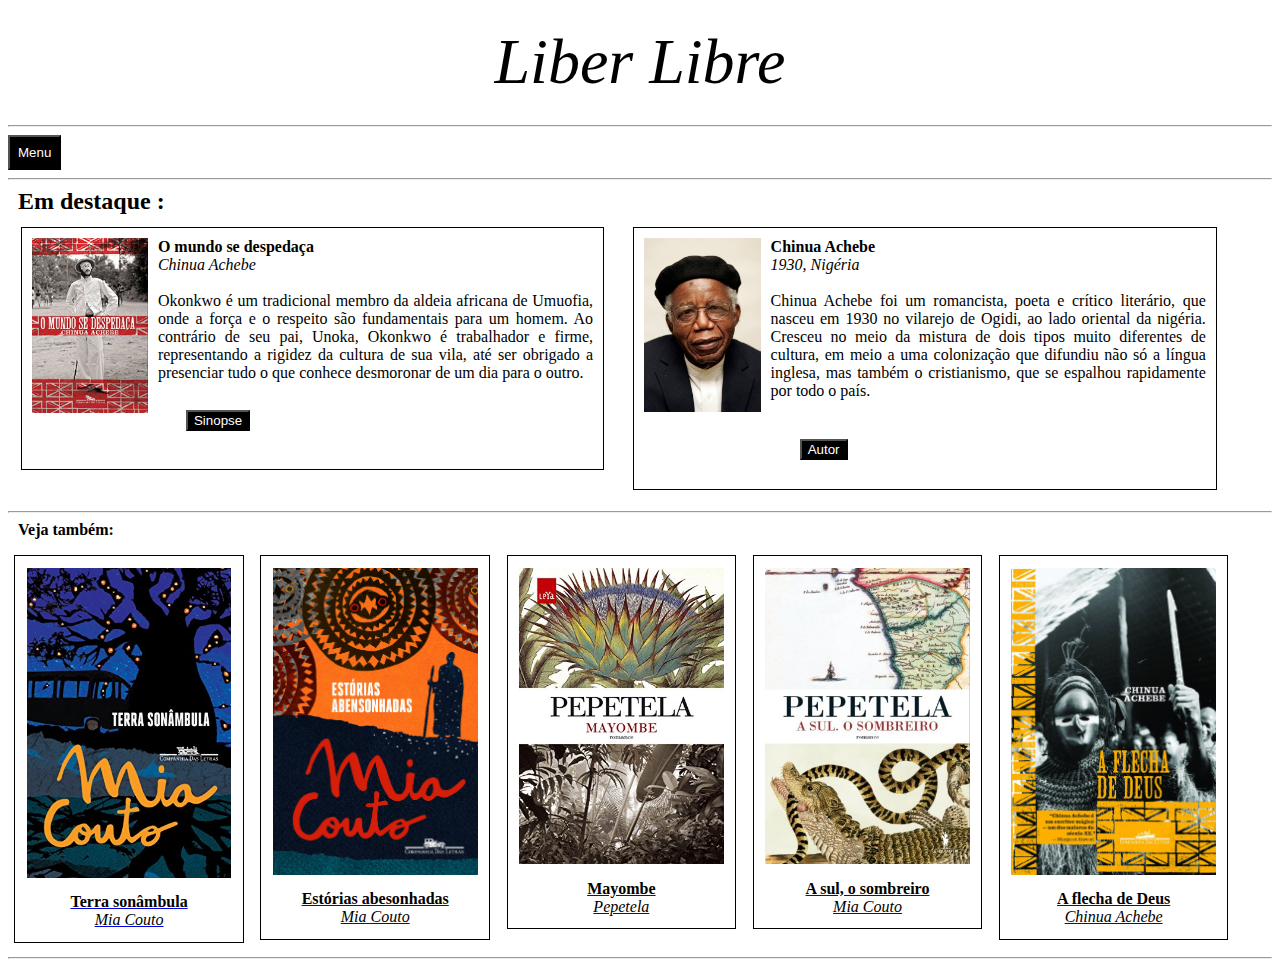
<file: index.html>
<!DOCTYPE html>
<html>

<head>
	<meta charset="utf-8" name="viewport" content="width=device-width, user-scalable=no, initial-scale=1">
	<link rel="stylesheet" href="https://cdn.jsdelivr.net/npm/bootstrap@4.5.3/dist/css/bootstrap.min.css"
		integrity="sha384-TX8t27EcRE3e/ihU7zmQxVncDAy5uIKz4rEkgIXeMed4M0jlfIDPvg6uqKI2xXr2" crossorigin="anonymous">
	<link rel="stylesheet" type="text/css" href="style.css">

	<title>
		Liber Libre
	</title>
</head>

<body>
	<div class="container">
		<div class="titulo">
			Liber Libre
		</div>

		<hr>
		
		<div class="dropdown">
			<button class="dropbtn">Menu</button>
			<div class="dropdown-content">
				<a href="index.html">Início</a>
				<a href="acervo.html">Acervo</a>
				<a href="autorers.html">Autores</a>
				<a href="https://open.spotify.com/show/43fHzKtafuAuWccz3zZkDp?si=17KAW_88THW09SlqRF1Dpw&utm_source=whatsapp&nd=1">Spotify</a>
				<a href="https://www.youtube.com/channel/UCvpLhO-2d4liaFlz6gXZNgg">Youtube</a>
			</div>
		</div>

		<hr>

		<div>
			<span class = "titulo1">Em destaque : </span>
			<div>
				<div class="box">
					<img class = "img1" src="Imagens/livro1.jpg">
					<div class="txt1">
						<div class="tit">O mundo se despedaça</div>
						<div class="subtit">Chinua Achebe</div>
						<br>
						<div>
							Okonkwo é um tradicional membro da aldeia africana de Umuofia, onde a força e o respeito são
							fundamentais para um homem. Ao contrário de seu pai, Unoka, Okonkwo é trabalhador e firme,
							representando a rigidez da cultura de sua vila, até ser obrigado a presenciar tudo o que
							conhece desmoronar de um dia para o outro.
						</div>
						<form action="livro1.html">
							<button type="submit" class="btn btn-secundary">Sinopse</button>
						</form>
					</div>
				</div>
				<div class=box>
					<img class="img1" src="Imagens/autor1.jpg">
					<div class="txt1">
						<div class="tit">Chinua Achebe</div>
						<div class="subtit">1930, Nigéria</div>
						<br>
						<div>
							Chinua Achebe foi um romancista, poeta e crítico literário, que nasceu em 1930 no vilarejo
							de Ogidi, ao lado oriental da nigéria. Cresceu no meio da mistura de dois tipos muito
							diferentes de cultura, em meio a uma colonização que difundiu não só a língua inglesa, mas
							também o cristianismo, que se espalhou rapidamente por todo o país.
						</div>
					</div>
					<form action="autor1.html">
						<button type="submit" class="btn btn-secundary">Autor</button>
					</form>
				</div>
			</div>

			<hr>
		</div>

		<div>
			<span class="titulo2">Veja também:</span>
			<div class="text-center">
				<div class="box1">
					<a href="livro2.html">
						<img src="Imagens\livro2.jpg"
							style="width: 90%;margin: 5%;">
					
					<div class="tit">Terra sonâmbula</div>
					<div class="subtit">Mia Couto</div>
					</a>
				</div>
				<div class="box1">
					<a href="livro3.html">
						<img src="Imagens\livro3.jpg"
							style="width: 90%;margin: 5%;">
					
					<div class="tit">Estórias abesonhadas</div>
					<div class="subtit">Mia Couto</div>
					</a>
				</div>
				<div class="box1">
					<a href="livro4.html">
						<img src="Imagens\livro4.jpg"
							style="width: 90%;margin: 5%;">
					
					<div class="tit">Mayombe</div>
					<div class="subtit">Pepetela</div>
					</a>
				</div>
				<div class="box1">
					<a href="livro5.html">
						<img src="Imagens\livro5.jpg"
							style="width: 90%;margin: 5%;">
					
					<div class="tit">A sul, o sombreiro</div>
					<div class="subtit">Mia Couto</div>
					</a>
				</div>
				<div class="box1">
					<a href="livro6.html">
						<img src="Imagens\livro6.jpg"
							style="width: 90%;margin: 5%;">
					
					<div class="tit">A flecha de Deus</div>
					<div class="subtit">Chinua Achebe</div>
					</a>
				</div>
			</div>
			<hr>
		</div>
	</div>
</body>

</html>
</file>
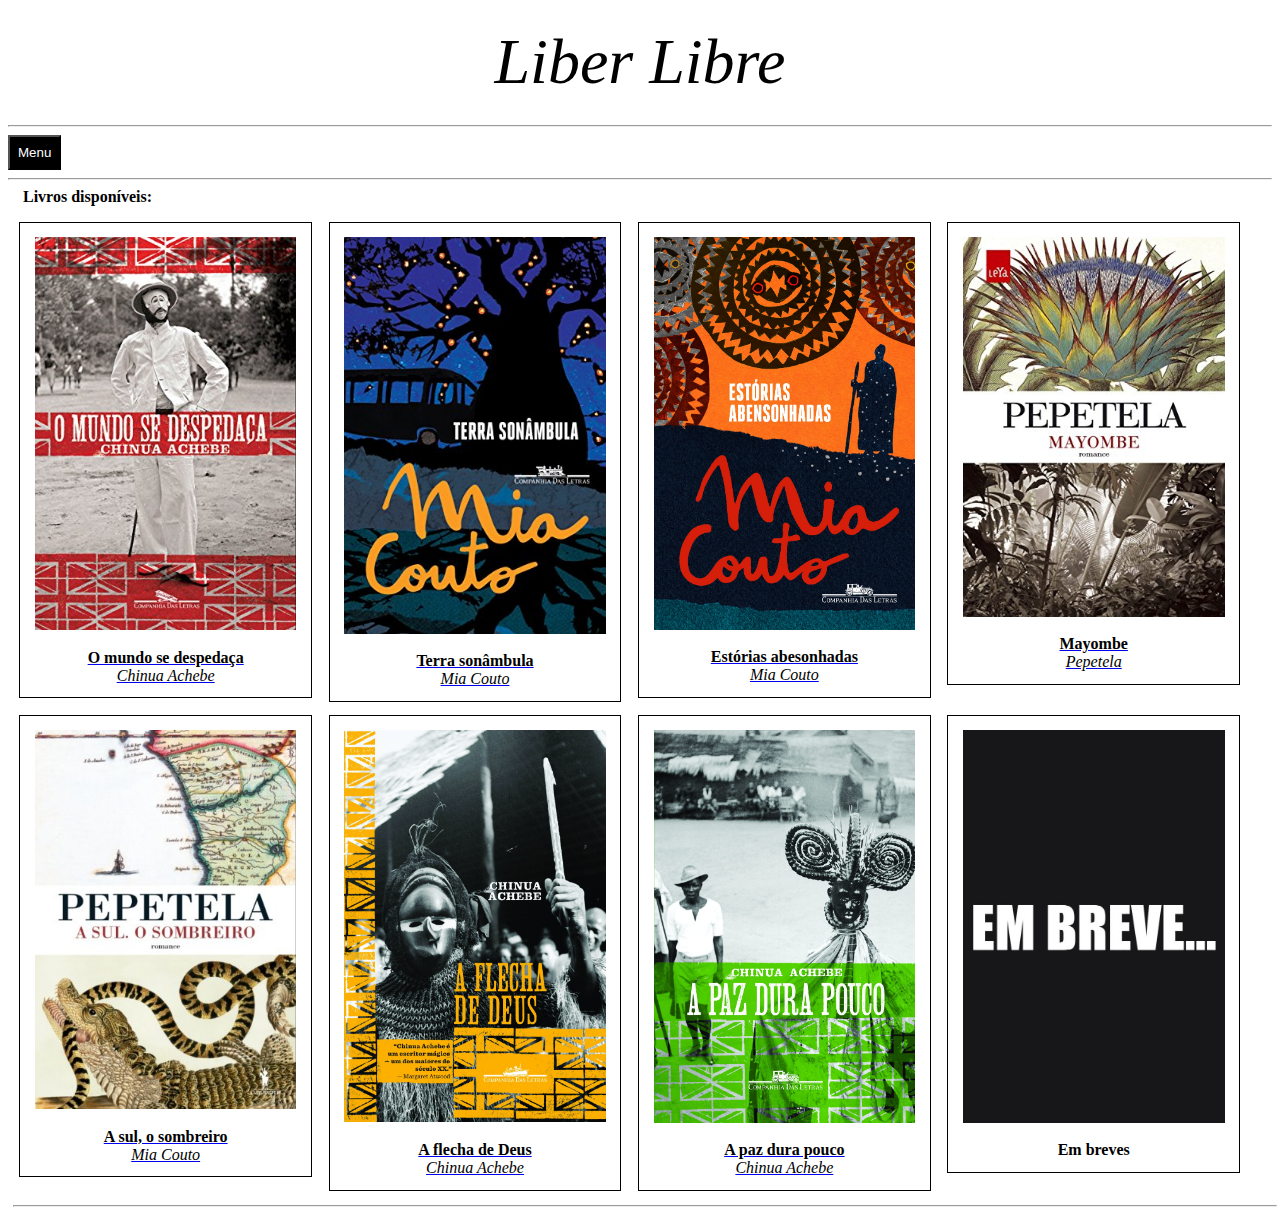
<file: acervo.html>
<!DOCTYPE html>
<html>
<head>
	<meta charset="utf-8">
	<link rel="stylesheet" href="https://cdn.jsdelivr.net/npm/bootstrap@4.5.3/dist/css/bootstrap.min.css" integrity="sha384-TX8t27EcRE3e/ihU7zmQxVncDAy5uIKz4rEkgIXeMed4M0jlfIDPvg6uqKI2xXr2" crossorigin="anonymous">
	<link rel="stylesheet" type="text/css" href="style.css">

	<title>
		Acervo
	</title>
</head>
<body>
	<div class="container">
		<div class="titulo">
			Liber Libre
		</div>

		<hr>

		<div class="dropdown">
			<button class="dropbtn">Menu</button>
			<div class="dropdown-content">
				<a href="index.html">Início</a>
				<a href="acervo.html">Acervo</a>
				<a href="autorers.html">Autores</a>
				<a href="https://open.spotify.com/show/43fHzKtafuAuWccz3zZkDp?si=17KAW_88THW09SlqRF1Dpw&utm_source=whatsapp&nd=1">Spotify</a>
				<a href="https://www.youtube.com/channel/UCvpLhO-2d4liaFlz6gXZNgg">Youtube</a>
			</div>
		</div>

		<hr>

        <div style="margin-left: 5px; width: 100%;">
            <span class="titulo2">Livros disponíveis: </span>
            <div class="text-center">
                <div class="box2">
					<a href="livro1.html">
						<img src="Imagens\livro1.jpg"
							style="width: 90%;margin: 5%;">
					
					<div class="tit">O mundo se despedaça</div>
					<div class="subtit">Chinua Achebe</div>
					</a>
				</div>
				<div class="box2">
					<a href="livro2.html">
						<img src="Imagens\livro2.jpg"
							style="width: 90%;margin: 5%;">
					
					<div class="tit">Terra sonâmbula</div>
					<div class="subtit">Mia Couto</div>
					</a>
				</div>
				<div class="box2">
					<a href="livro3.html">
						<img src="Imagens\livro3.jpg"
							style="width: 90%;margin: 5%;">
					
					<div class="tit">Estórias abesonhadas</div>
					<div class="subtit">Mia Couto</div>
					</a>
				</div>
				<div class="box2">
					<a href="livro4.html">
						<img src="Imagens\livro4.jpg"
							style="width: 90%;margin: 5%;">
					
					<div class="tit">Mayombe</div>
					<div class="subtit">Pepetela</div>
					</a>
				</div>
				<div class="box2">
					<a href="livro5.html">
						<img src="Imagens\livro5.jpg"
							style="width: 90%;margin: 5%;">
					
					<div class="tit">A sul, o sombreiro</div>
					<div class="subtit">Mia Couto</div>
					</a>
				</div>
				<div class="box2">
					<a href="livro6.html">
						<img src="Imagens\livro6.jpg"
							style="width: 90%;margin: 5%;">
					
					<div class="tit">A flecha de Deus</div>
					<div class="subtit">Chinua Achebe</div>
					</a>
				</div>
                <div class="box2">
					<a href="livro7.html">
						<img src="Imagens\livro7.jpg"
							style="width: 90%;margin: 5%;">
					
					<div class="tit">A paz dura pouco</div>
					<div class="subtit">Chinua Achebe</div>
					</a>
				</div>
                <div class="box2">
						<img src="Imagens\embreve.jpg"
							style="width: 90%;margin: 5%;">
					
					<div class="tit">Em breves</div>
					<div class="subtit"></div>
				</div>
			</div>
			<hr>
        </div>
    </div>
</body>
</file>
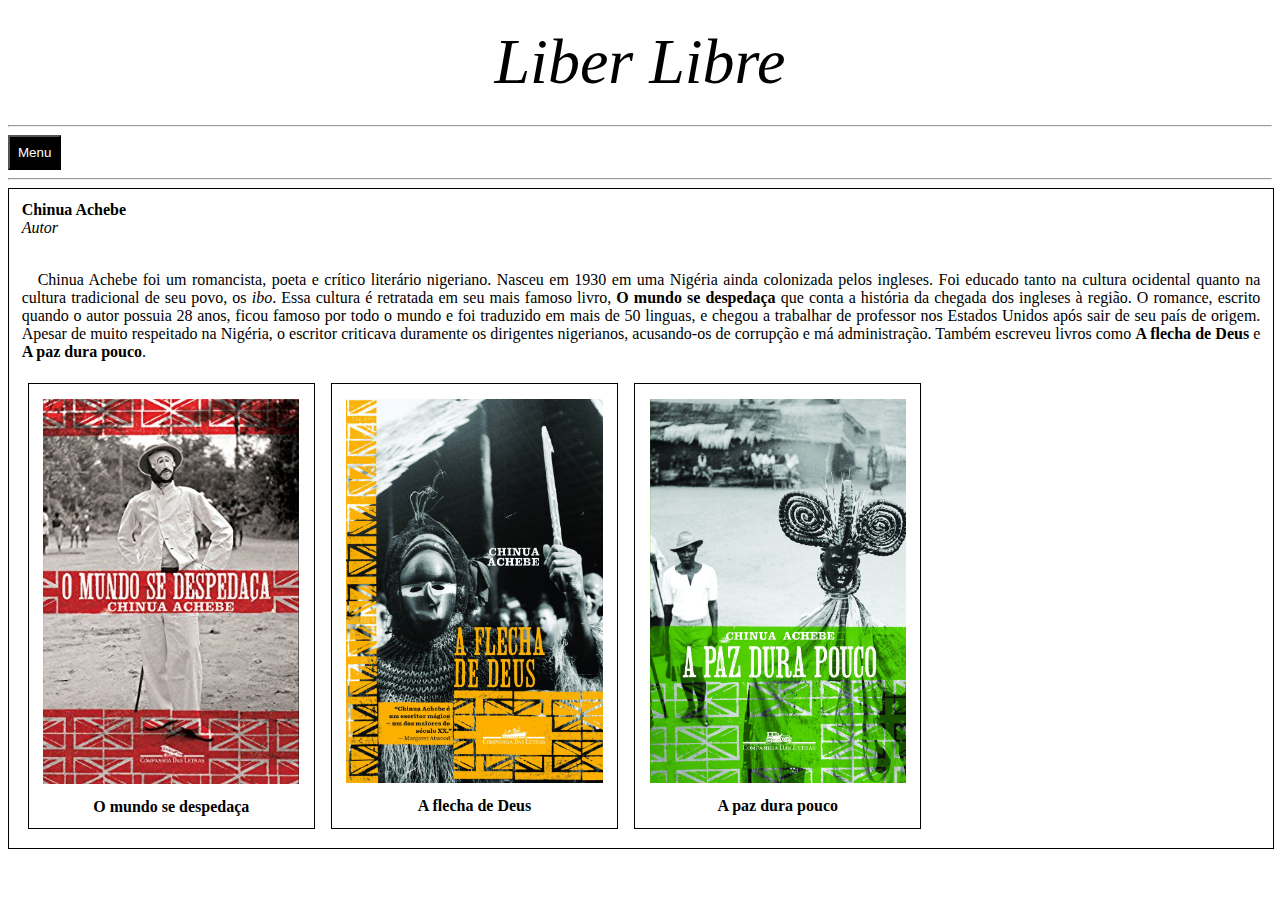
<file: autor1.html>
<html>
    <head>
        <title>Chinua Achebe</title>
        <meta charset="utf-8">

        <link rel="stylesheet" href="https://cdn.jsdelivr.net/npm/bootstrap@4.5.3/dist/css/bootstrap.min.css" integrity="sha384-TX8t27EcRE3e/ihU7zmQxVncDAy5uIKz4rEkgIXeMed4M0jlfIDPvg6uqKI2xXr2" crossorigin="anonymous">
	    <link rel="stylesheet" type="text/css" href="style.css">
    </head>
    <body>
        <div class="container">
            <div class="titulo">
                Liber Libre
            </div>
    
            <hr>

            <div class="dropdown">
                <button class="dropbtn">Menu</button>
                <div class="dropdown-content">
                    <a href="index.html">Início</a>
                    <a href="acervo.html">Acervo</a>
                    <a href="autorers.html">Autores</a>
                    <a href="https://open.spotify.com/show/43fHzKtafuAuWccz3zZkDp?si=17KAW_88THW09SlqRF1Dpw&utm_source=whatsapp&nd=1">Spotify</a>
                    <a href="https://www.youtube.com/channel/UCvpLhO-2d4liaFlz6gXZNgg">Youtube</a>
                </div>
            </div>
            <hr>
    
            <div class = "box3">
                <div>
                    <div class="tit">Chinua Achebe</div>
                    <div class="subtit">Autor</div>
                    <br>
                    <p>
                        &emsp;Chinua Achebe foi um romancista, poeta e crítico literário nigeriano. Nasceu em 1930 em uma Nigéria ainda colonizada pelos ingleses. Foi educado tanto 
                        na cultura ocidental quanto na cultura tradicional de seu povo, os <i>ibo</i>. Essa cultura é retratada em seu mais famoso livro, <b>O mundo se despedaça</b>
                        que conta a história da chegada dos ingleses à região. O romance, escrito quando o autor possuia 28 anos, ficou famoso por todo o mundo e foi traduzido
                        em mais de 50 linguas, e chegou a trabalhar de professor nos Estados Unidos após sair de seu país de origem. Apesar de muito respeitado na Nigéria, o
                        escritor criticava duramente os dirigentes nigerianos, acusando-os de corrupção e má administração. Também escreveu livros como <b>A flecha de Deus</b>
                        e <b>A paz dura pouco</b>.
                    </p>
                    <div>
                        <div class="box2">
                            <img src="Imagens\livro1.jpg" 
							style="width: 90%;margin: 5%;">	
                            <a href="livro1.html" class="tit">O mundo se despedaça</a>
                        </div>
                        <div class="box2">
                            <img src="Imagens\livro6.jpg"
							style="width: 90%;margin: 5%;">	
                            <a href="livro6.html" class="tit">A flecha de Deus</a>
                        </div>
                        <div class="box2">
                            <img src="Imagens\livro7.jpg"
							style="width: 90%;margin: 5%;">	
                            <a href="livro7.html" class="tit">A paz dura pouco</a>
                        </div>
                    </div>
                </div>
            </div>
        </div>
    </body>
</html>
</file>
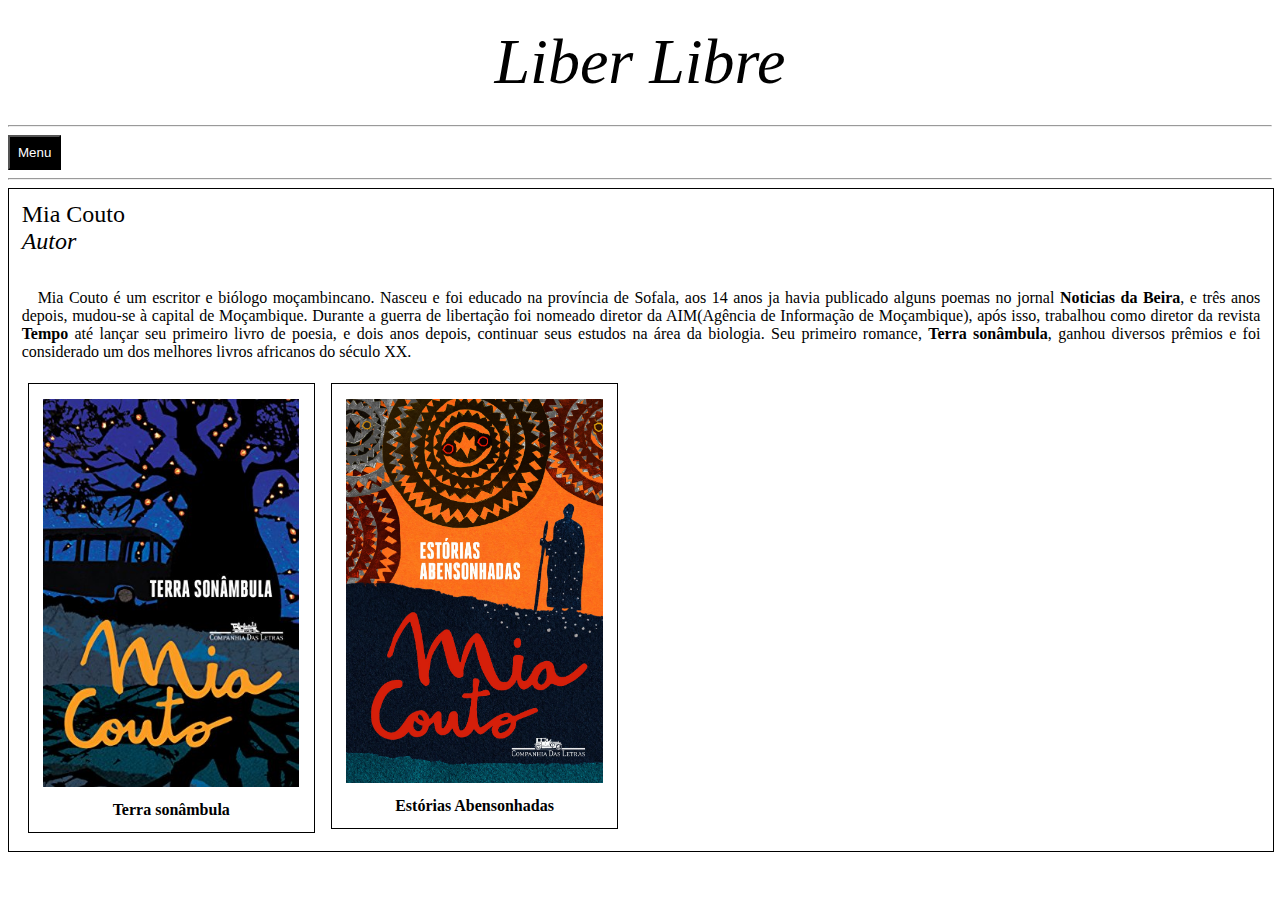
<file: autor2.html>
<html>
    <head>
        <title>Mia Couto</title>
        <meta charset="utf-8">

        <link rel="stylesheet" href="https://cdn.jsdelivr.net/npm/bootstrap@4.5.3/dist/css/bootstrap.min.css" integrity="sha384-TX8t27EcRE3e/ihU7zmQxVncDAy5uIKz4rEkgIXeMed4M0jlfIDPvg6uqKI2xXr2" crossorigin="anonymous">
	    <link rel="stylesheet" type="text/css" href="style.css">
    </head>
    <body>
        <div class="container">
            <div class="titulo">
                Liber Libre
            </div>
    
            <hr>
    
            <div class="dropdown">
                <button class="dropbtn">Menu</button>
                <div class="dropdown-content">
                    <a href="index.html">Início</a>
                    <a href="acervo.html">Acervo</a>
                    <a href="autorers.html">Autores</a>
                    <a href="https://open.spotify.com/show/43fHzKtafuAuWccz3zZkDp?si=17KAW_88THW09SlqRF1Dpw&utm_source=whatsapp&nd=1">Spotify</a>
                    <a href="https://www.youtube.com/channel/UCvpLhO-2d4liaFlz6gXZNgg">Youtube</a>
                </div>
            </div>
            <hr>
    
            <div class = "box3">
                <div>
                    <div class="boxtit" style="font-size: 24px">Mia Couto</div>
                    <div class="subtit" style="font-size: 24px">Autor</div>
                    <br>
                    <p style="font-size: 16px">
                        &emsp;Mia Couto é um escritor e biólogo moçambincano. Nasceu e foi educado na província de Sofala, aos 14 anos ja havia publicado alguns poemas no
                        jornal <b>Noticias da Beira</b>, e três anos depois, mudou-se à capital de Moçambique. Durante a guerra de libertação foi nomeado diretor da AIM(Agência
                        de Informação de Moçambique), após isso, trabalhou como diretor da revista <b>Tempo</b> até lançar seu primeiro livro de poesia, e dois anos depois, 
                        continuar seus estudos na área da biologia. Seu primeiro romance, <b>Terra sonâmbula</b>, ganhou diversos prêmios e foi considerado um dos melhores livros
                        africanos do século XX.
                    </p>
                    <div>
                        <div class="box2">
                            <img src="Imagens\livro2.jpg" style="width: 90%;margin: 5%;">	
                            <a href="livro2.html" class="tit">Terra sonâmbula</a>
                        </div>
                        <div class="box2">
                            <img src="Imagens\livro3.jpg" style="width: 90%;margin: 5%;">	
                            <a href="livro3.html" class="tit">Estórias Abensonhadas</a>
                        </div>
                    </div>
                </div>
            </div>
        </div>
    </body>
</html>
</file>
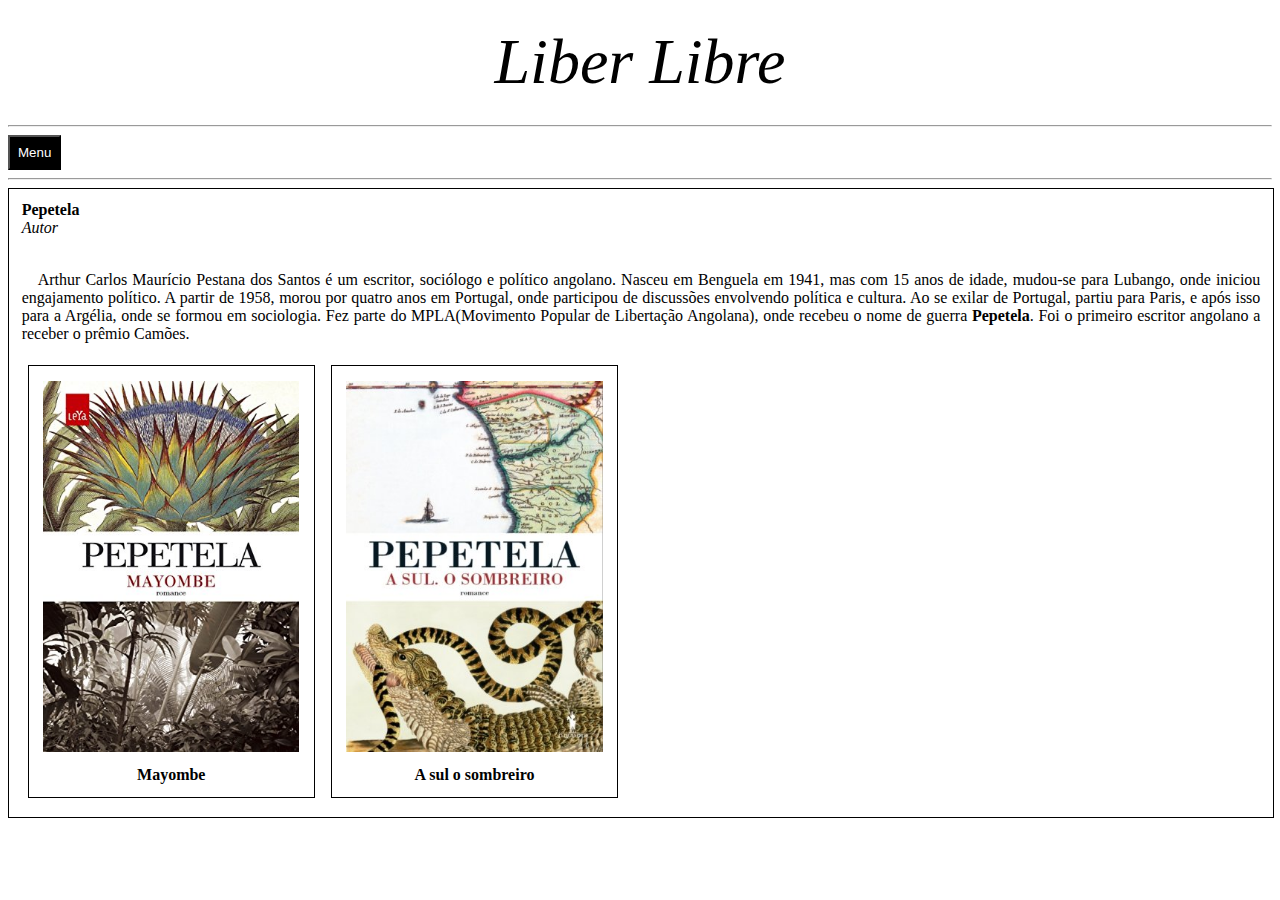
<file: autor3.html>
<html>
    <head>
        <title>Pepetela</title>
        <meta charset="utf-8">

        <link rel="stylesheet" href="https://cdn.jsdelivr.net/npm/bootstrap@4.5.3/dist/css/bootstrap.min.css" integrity="sha384-TX8t27EcRE3e/ihU7zmQxVncDAy5uIKz4rEkgIXeMed4M0jlfIDPvg6uqKI2xXr2" crossorigin="anonymous">
	    <link rel="stylesheet" type="text/css" href="style.css">
    </head>
    <body>
        <div class="container">
            <div class="titulo">
                Liber Libre
            </div>
    
            <hr>
    
            <div class="dropdown">
                <button class="dropbtn">Menu</button>
                <div class="dropdown-content">
                    <a href="index.html">Início</a>
                    <a href="acervo.html">Acervo</a>
                    <a href="autorers.html">Autores</a>
                    <a href="https://open.spotify.com/show/43fHzKtafuAuWccz3zZkDp?si=17KAW_88THW09SlqRF1Dpw&utm_source=whatsapp&nd=1">Spotify</a>
                    <a href="https://www.youtube.com/channel/UCvpLhO-2d4liaFlz6gXZNgg">Youtube</a>
                </div>
            </div>
            <hr>
    
            <div class = "box3">
                <div>
                    <div class="tit">Pepetela</div>
                    <div class="subtit">Autor</div>
                    <br>
                    <p style=>
                        &emsp;Arthur Carlos Maurício Pestana dos Santos é um escritor, sociólogo e político angolano. Nasceu em Benguela em 1941, mas com 15 anos de idade,
                        mudou-se para Lubango, onde iniciou engajamento político. A partir de 1958, morou por quatro anos em Portugal, onde participou de discussões envolvendo
                        política e cultura. Ao se exilar de Portugal, partiu para Paris, e após isso para a Argélia, onde se formou em sociologia. Fez parte do MPLA(Movimento
                        Popular de Libertação Angolana), onde recebeu o nome de guerra <b>Pepetela</b>. Foi o primeiro escritor angolano a receber o prêmio Camões.
                    </p>
                    <div>
                        <div class="box2">
                            <img src="Imagens\livro4.jpg" style="width: 90%;margin: 5%;">	
                            <a href="livro2.html" class="tit">Mayombe</a>
                        </div>
                        <div class="box2">
                            <img src="Imagens\livro5.jpg" style="width: 90%;margin: 5%;">	
                            <a href="livro3.html" class="tit">A sul o sombreiro</a>
                        </div>
                    </div>
                </div>
            </div>
        </div>
    </body>
</html>
</file>
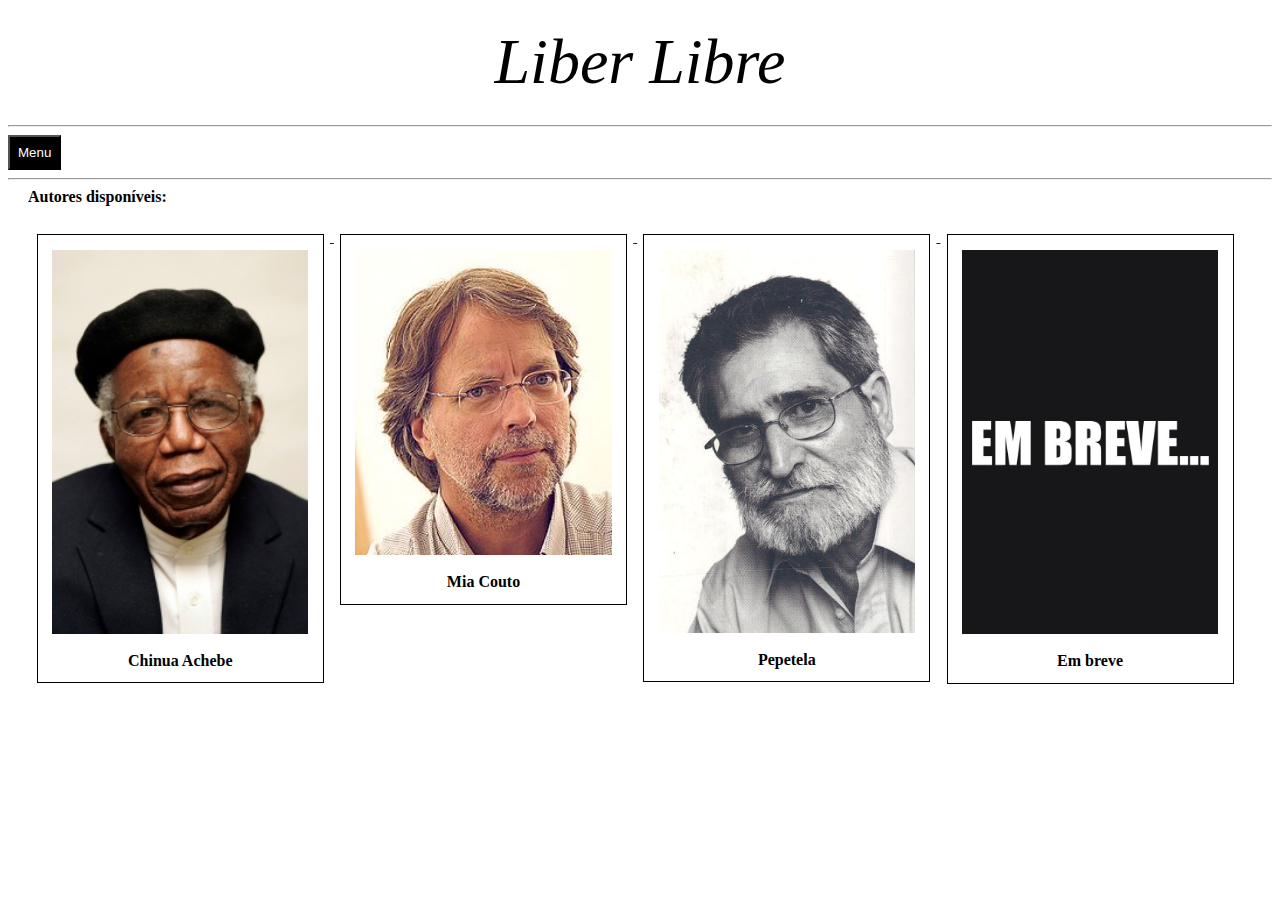
<file: autores.html>
<!DOCTYPE html>
<html>
<head>
	<meta charset="utf-8">
	<link rel="stylesheet" href="https://cdn.jsdelivr.net/npm/bootstrap@4.5.3/dist/css/bootstrap.min.css" integrity="sha384-TX8t27EcRE3e/ihU7zmQxVncDAy5uIKz4rEkgIXeMed4M0jlfIDPvg6uqKI2xXr2" crossorigin="anonymous">
	<link rel="stylesheet" type="text/css" href="style.css">

	<title>
		Autores
	</title>
</head>
<body>
	<div class="container">
		<div class="titulo">
			Liber Libre
		</div>

		<hr>

		<div class="dropdown">
			<button class="dropbtn">Menu</button>
			<div class="dropdown-content">
				<a href="index.html">Início</a>
				<a href="acervo.html">Acervo</a>
				<a href="autorers.html">Autores</a>
				<a href="https://open.spotify.com/show/43fHzKtafuAuWccz3zZkDp?si=17KAW_88THW09SlqRF1Dpw&utm_source=whatsapp&nd=1">Spotify</a>
				<a href="https://www.youtube.com/channel/UCvpLhO-2d4liaFlz6gXZNgg">Youtube</a>
			</div>
		</div>

		<hr>

        <div style="margin-left: 10px; width: 100%;">
            <span class="titulo2">Autores disponíveis: </span>
            <div class="box3" style="margin-right: 20px; border:none">
				<a href="autor1.html">
					<div class="box2">
						<img src="Imagens/autor1.jpg" alt=""
						style="width: 90%;margin: 5%;">
						<span class="tit">Chinua Achebe</span>
					</div>
				</a>	
				<a href="autor2.html">
					<div class="box2">
						<img src="Imagens/autor2.jpg" alt=""
						style="width: 90%;margin: 5%;">
						<span class="tit">Mia Couto</span>
					</div>
				</a>
				<a href="autor3.html">
					<div class="box2">
						<img src="Imagens/autor3.jpg" alt=""
						style="width: 90%;margin: 5%;">
						<span class="tit">Pepetela</span>
					</div>
				</a>
                <div class="box2">
                    <img src="Imagens/embreve.jpg" alt=""
					style="width: 90%;margin: 5%;">
                    <span class="tit">Em breve</span>
                </div>
            </ul>
        </div>
    </div>
</body>
</file>
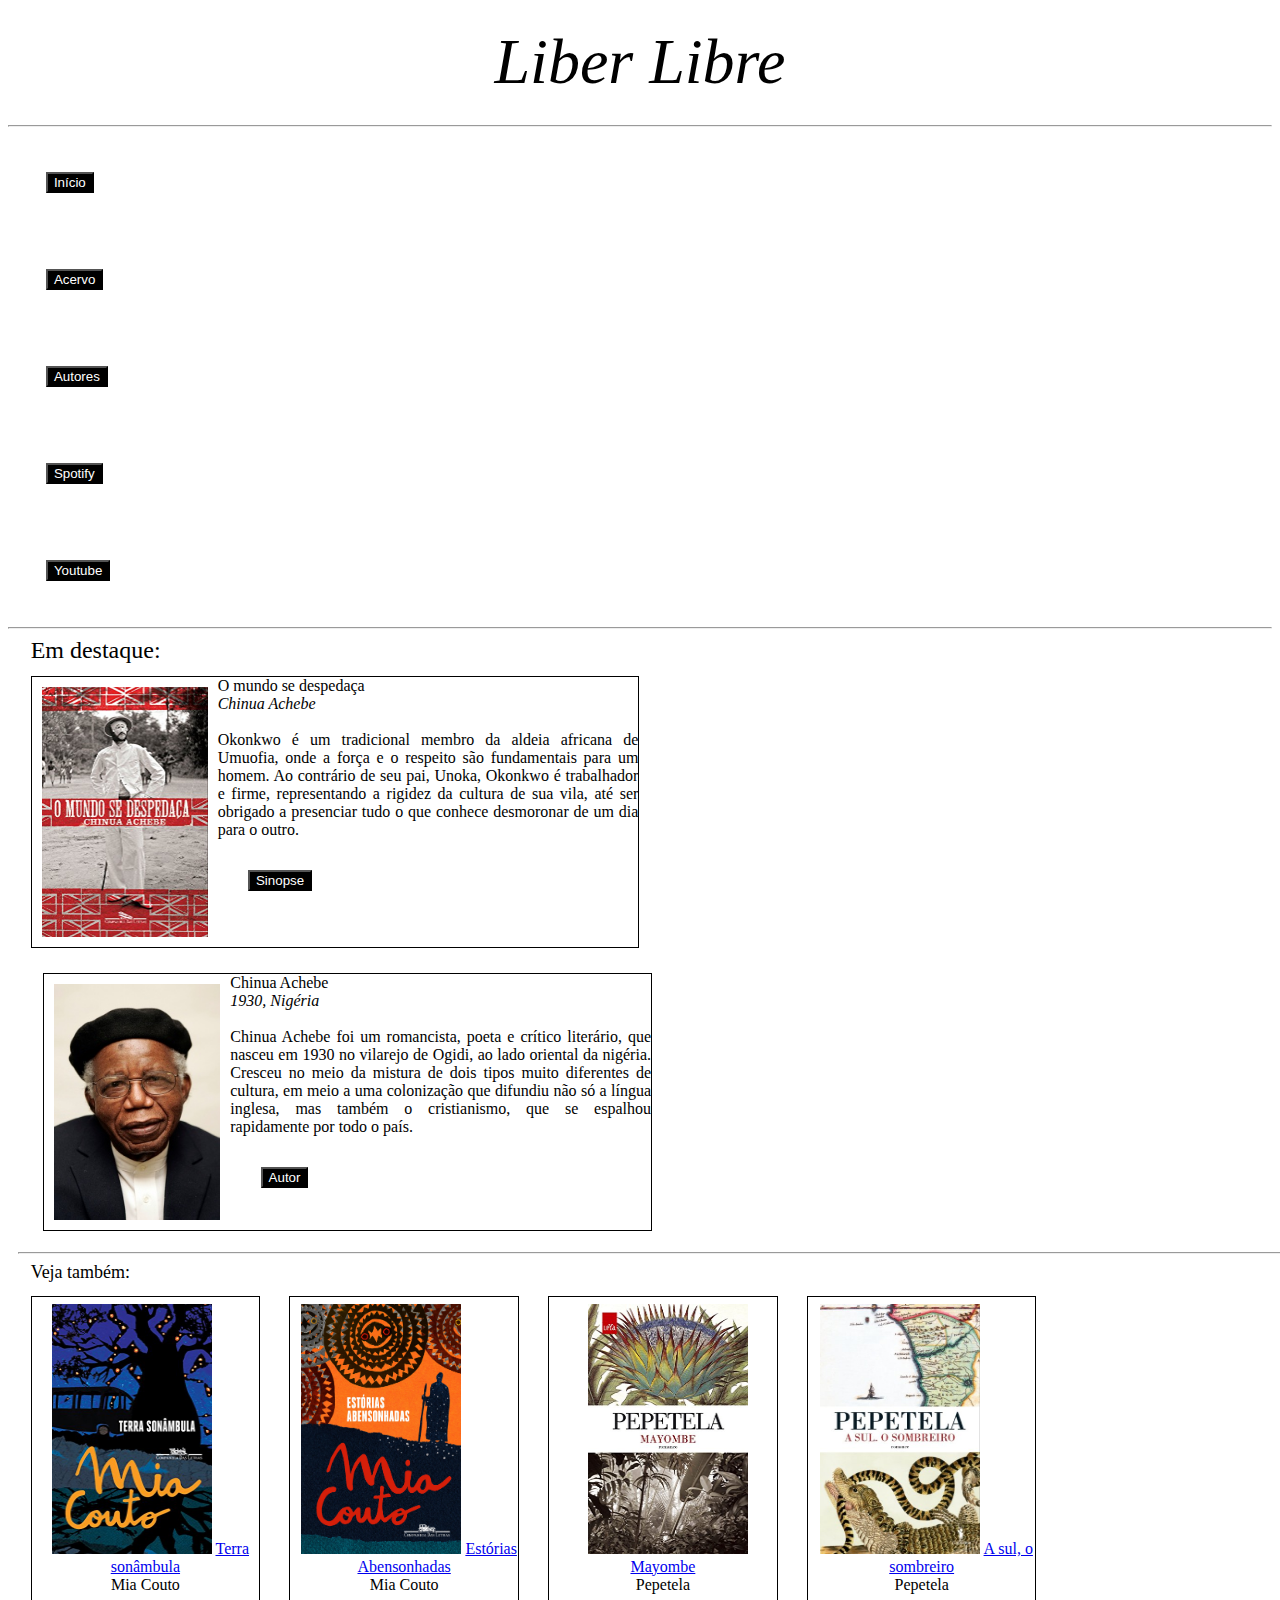
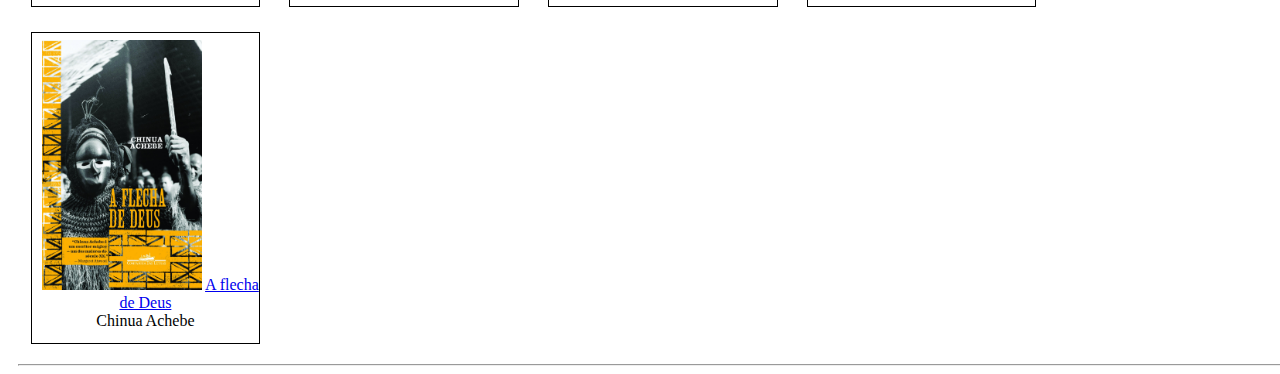
<file: home.html>
<!DOCTYPE html>
<html>
<head>
	<meta charset="utf-8">
	<link rel="stylesheet" href="https://cdn.jsdelivr.net/npm/bootstrap@4.5.3/dist/css/bootstrap.min.css" integrity="sha384-TX8t27EcRE3e/ihU7zmQxVncDAy5uIKz4rEkgIXeMed4M0jlfIDPvg6uqKI2xXr2" crossorigin="anonymous">
	<link rel="stylesheet" type="text/css" href="style.css">

	<title>
		Liber Libre
	</title>
</head>
<body>
	<div class="container">
		<div class="titulo">
			Liber Libre
		</div>

		<hr>

		<ul class = "btn-group">
			<li>
				<form action="home.html">
					<button type="submit" class="btn btn-secundary active">Início</button>
				</form>
			</li>
			<li>
				<form>
					<button type="submit" class="btn btn-secundary">Acervo</button>
				</form>
			</li>
			<li>
				<form>
					<button type="submit" class="btn btn-secundary">Autores</button>
				</form>
			</li>
			<li>
				<form action="https://open.spotify.com/show/43fHzKtafuAuWccz3zZkDp?si=17KAW_88THW09SlqRF1Dpw&utm_source=whatsapp&nd=1">
					<button type="submit" class="btn btn-secundary">Spotify</button>
				</form>
			</li>
			<li>
				<form action="https://www.youtube.com/channel/UCvpLhO-2d4liaFlz6gXZNgg">
					<button type="submit" class="btn btn-secundary">Youtube</button>
				</form>
			</li>
		</ul>

		<hr>

		<div style="margin-left: 10px;width: 100%">
			<span style="font-size: 24px; margin-left : 1%;">Em destaque: </span>
			<ul>
				<li class="box" style="width: 48%; margin: 1%">
					<img src="Imagens/livro1.jpg" style="padding: 10px;float: left;" height="250" width="166">
					<div class="boxtxt">
						<div class="boxtit">O mundo se despedaça</div>
						<div class="subtit">Chinua Achebe</div>
						<br>
						<div>
							Okonkwo é um tradicional membro da aldeia africana de Umuofia, onde a força e o respeito são fundamentais para um homem. Ao contrário de seu pai, Unoka, Okonkwo é trabalhador e firme, representando a rigidez da cultura de sua vila, até ser obrigado a presenciar tudo o que conhece desmoronar de um dia para o outro.
						</div>
						<form action="livro1.html">
							<button type="submit" class="btn btn-secundary" >Sinopse</button>
						</form>
					</div>
				</li>
				<li class = box style="width: 48%; margin-left: 2%">
					<img src="Imagens/autor1.jpg" style="padding: 10px; float: left;" height="236" width="166">
					<div class="boxtxt">
						<div class="boxtit">Chinua Achebe</div>
						<div class="subtit">1930, Nigéria</div>
						<br>
						<div>
							Chinua Achebe foi um romancista, poeta e crítico literário, que nasceu em 1930 no vilarejo de Ogidi, ao lado oriental da nigéria. Cresceu no meio da mistura de dois tipos muito diferentes de cultura, em meio a uma colonização que difundiu não só a língua inglesa, mas também o cristianismo, que se espalhou rapidamente por todo o país.
						</div>
					</div>

					<form action="autor1.html">
						<button type = "submit" class="btn btn-secundary">Autor</button>
					</form>
				</li>
			</ul>

			<hr>
		</div>

		<div style="margin-left: 10px;width: 100%">
			<span style="font-size: 18px;margin-left: 1%">Veja também:</span>
			<ul>
				<li class="box2" style="width: 18%; margin: 1%">
					<img src="Imagens\livro2.jpg" style="width: 160px; height: 250px;margin-top: 3%; margin-left: 10px">
					<a href="livro2.html" class="boxtit2">Terra sonâmbula</a>		
					<div class="subtit2">Mia Couto</div>			
				</li>
				<li class="box2" style="width: 18%; margin: 1%">
					<img src="Imagens\livro3.jpg" style="width: 160px; height: 250px;margin-top: 3%; margin-left: 10px">	
					<a href="livro3.html" class="boxtit2">Estórias Abensonhadas</a>
					<div class="subtit2">Mia Couto</div>
				</li>
				<li class="box2" style="width: 18%; margin: 1%">
					<img src="Imagens\livro4.jpg" style="width: 160px; height: 250px;margin-top: 3%; margin-left: 10px">	
					<a href="livro4.html" class="boxtit2">Mayombe</a>
					<div class="subtit2">Pepetela</div>
				</li>
				<li class="box2" style="width: 18%; margin: 1%">
					<img src="Imagens\livro5.jpg" style="width: 160px; height: 250px;margin-top: 3%; margin-left: 10px">	
					<a href="livro5.html" class="boxtit2">A sul, o sombreiro</a>
					<div class="subtit2">Pepetela</div>
				</li>
				<li class="box2" style="width: 18%; margin: 1%">
					<img src="Imagens\livro6.jpg" style="width: 160px; height: 250px;margin-top: 3%; margin-left: 10px">	
					<a href="livro6.html" class="boxtit2">A flecha de Deus</a>
					<div class="subtit2">Chinua Achebe</div>
				</li>
			</ul>
			<hr>
		</div>
	</div>
</body>
</html>
</file>
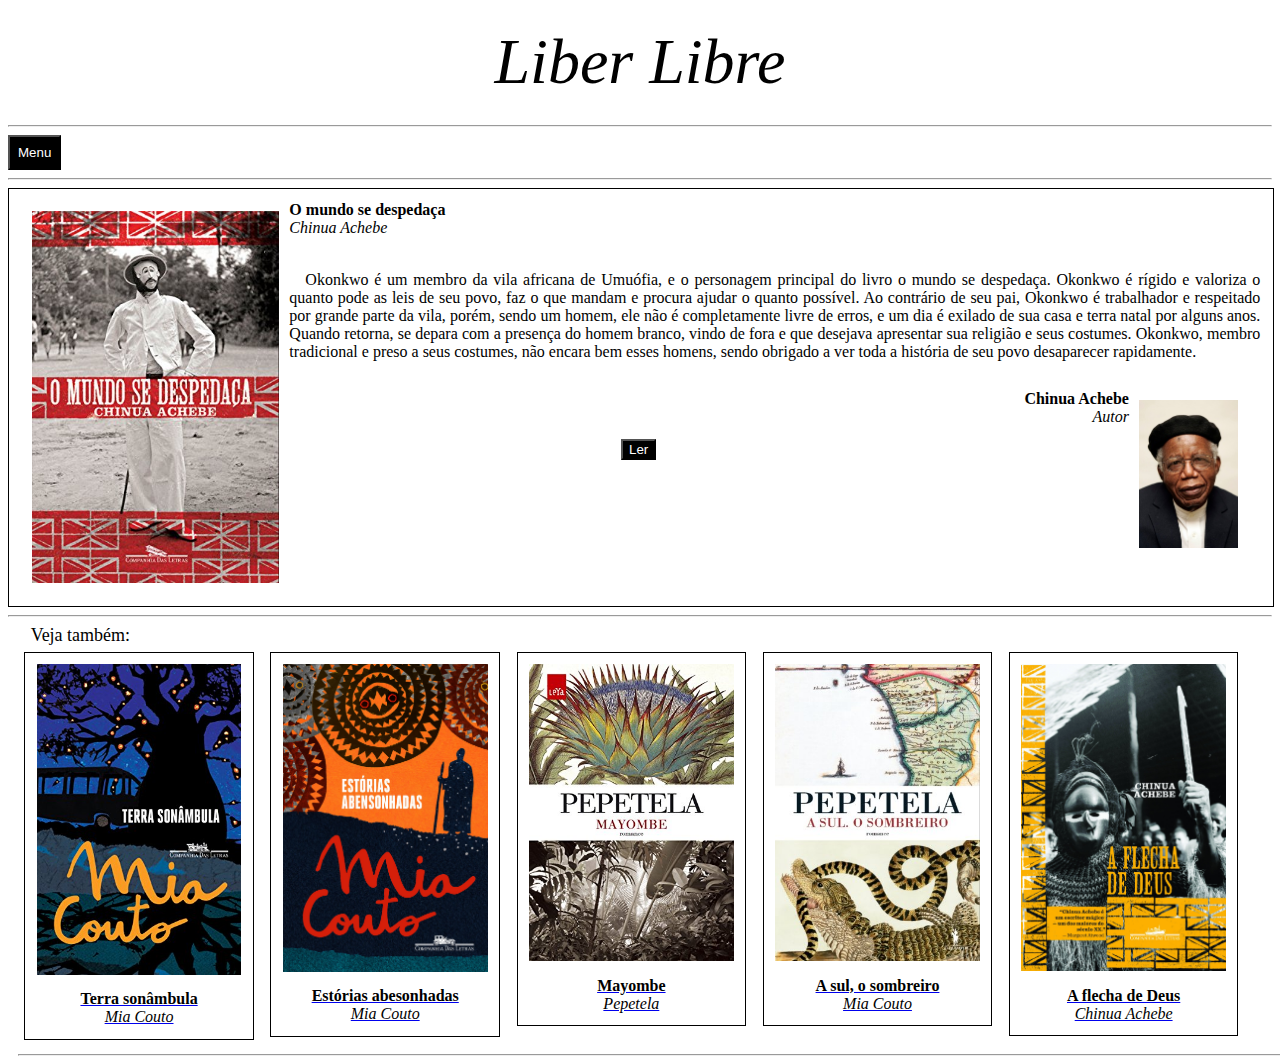
<file: livro1.html>
<!DOCTYPE html>
<html>
<head>
	<title>O mundo se despedaça</title>
	<meta charset="utf-8">

	<link rel="stylesheet" href="https://cdn.jsdelivr.net/npm/bootstrap@4.5.3/dist/css/bootstrap.min.css" integrity="sha384-TX8t27EcRE3e/ihU7zmQxVncDAy5uIKz4rEkgIXeMed4M0jlfIDPvg6uqKI2xXr2" crossorigin="anonymous">
	<link rel="stylesheet" type="text/css" href="style.css">
</head>
<body>
	<div class="container">
		<div class="titulo">
			Liber Libre
		</div>

		<hr>

		<div class="dropdown">
			<button class="dropbtn">Menu</button>
			<div class="dropdown-content">
				<a href="index.html">Início</a>
				<a href="acervo.html">Acervo</a>
				<a href="autorers.html">Autores</a>
				<a href="https://open.spotify.com/show/43fHzKtafuAuWccz3zZkDp?si=17KAW_88THW09SlqRF1Dpw&utm_source=whatsapp&nd=1">Spotify</a>
				<a href="https://www.youtube.com/channel/UCvpLhO-2d4liaFlz6gXZNgg">Youtube</a>
			</div>
		</div>

		<hr>

		<div class = "box3">
			<img src="Imagens/livro1.jpg" class="img1">
			<div>
				<div class="tit">O mundo se despedaça</div>
				<div class="subtit">Chinua Achebe</div>
				<br>
				<p style="font-size: 16px">
					&emsp;Okonkwo é um membro da vila africana de Umuófia, e o personagem principal do livro o mundo se despedaça. Okonkwo é rígido e valoriza o quanto pode
					as leis de seu povo, faz o que mandam e procura ajudar o quanto possível. Ao contrário de seu pai, Okonkwo é trabalhador e respeitado por grande parte da vila,
					porém, sendo um homem, ele não é completamente livre de erros, e um dia é exilado de sua casa e terra natal por alguns anos. Quando retorna, se depara com a 
					presença do homem branco, vindo de fora e que desejava apresentar sua religião e seus costumes. Okonkwo, membro tradicional e preso a seus costumes, não
					encara bem esses homens, sendo obrigado a ver toda a história de seu povo desaparecer rapidamente.
				</p>	
				<div class="box4">
					<img src="Imagens/autor1.jpg" alt="" class="img2">
					<a href = "autor1.html" class="tit">Chinua Achebe</a>
					<div class="subtit">Autor</div>
				</div>
				<form action="Livros/livro1.pdf" style="text-align: center;">
					<button type="submit" class="btn btn-secundary">Ler</button>
				</form>
			</div>

			
		</div>

		<hr>

		<div style="margin-left: 10px;width: 100%">
			<span style="font-size: 18px;margin-left: 1%">Veja também:</span>
			<div class="text-center">
                <div class="box1">
					<a href="livro2.html">
						<img src="Imagens\livro2.jpg"
							style="width: 90%;margin: 5%;">
					
					<div class="tit">Terra sonâmbula</div>
					<div class="subtit">Mia Couto</div>
					</a>
				</div>
				<div class="box1">
					<a href="livro3.html">
						<img src="Imagens\livro3.jpg"
							style="width: 90%;margin: 5%;">
					
					<div class="tit">Estórias abesonhadas</div>
					<div class="subtit">Mia Couto</div>
					</a>
				</div>
				<div class="box1">
					<a href="livro4.html">
						<img src="Imagens\livro4.jpg"
							style="width: 90%;margin: 5%;">
					
					<div class="tit">Mayombe</div>
					<div class="subtit">Pepetela</div>
					</a>
				</div>
				<div class="box1">
					<a href="livro5.html">
						<img src="Imagens\livro5.jpg"
							style="width: 90%;margin: 5%;">
					
					<div class="tit">A sul, o sombreiro</div>
					<div class="subtit">Mia Couto</div>
					</a>
				</div>
				<div class="box1">
					<a href="livro6.html">
						<img src="Imagens\livro6.jpg"
							style="width: 90%;margin: 5%;">
					
					<div class="tit">A flecha de Deus</div>
					<div class="subtit">Chinua Achebe</div>
					</a>
				</div>
			</div>
			<hr>
		</div>
	</div>

</body>
</html>
</file>
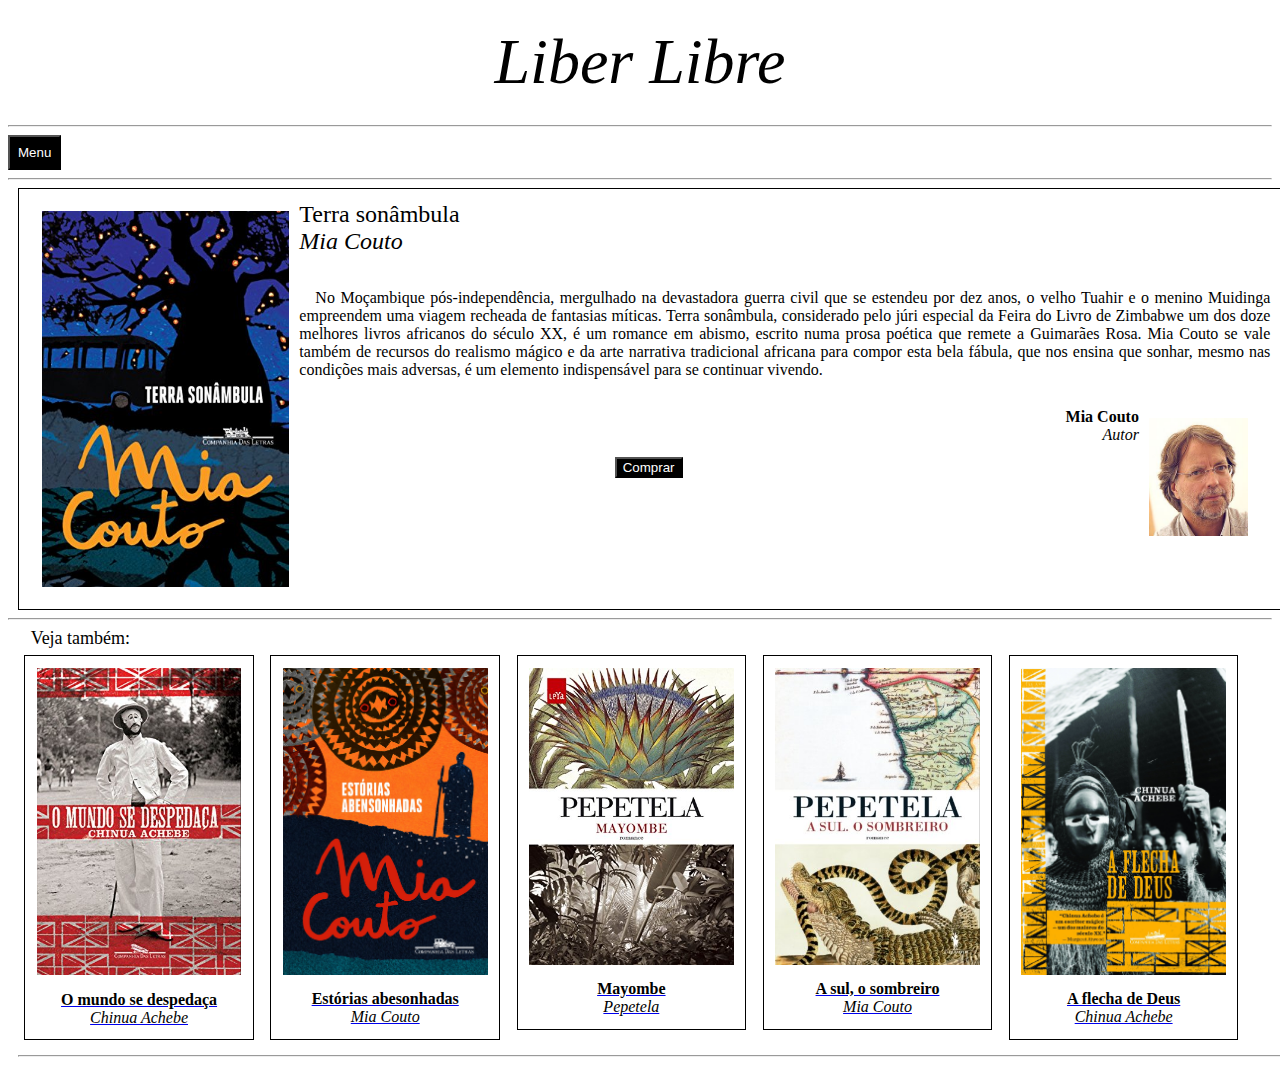
<file: livro2.html>
<!DOCTYPE html>
<html>
<head>
	<title>Terra sonâmbula</title>
	<meta charset="utf-8">

	<link rel="stylesheet" href="https://cdn.jsdelivr.net/npm/bootstrap@4.5.3/dist/css/bootstrap.min.css" integrity="sha384-TX8t27EcRE3e/ihU7zmQxVncDAy5uIKz4rEkgIXeMed4M0jlfIDPvg6uqKI2xXr2" crossorigin="anonymous">
	<link rel="stylesheet" type="text/css" href="style.css">
</head>
<body>
	<div class="container">
		<div class="titulo">
			Liber Libre
		</div>

		<hr>

		<div class="dropdown">
			<button class="dropbtn">Menu</button>
			<div class="dropdown-content">
				<a href="index.html">Início</a>
				<a href="acervo.html">Acervo</a>
				<a href="autorers.html">Autores</a>
				<a href="https://open.spotify.com/show/43fHzKtafuAuWccz3zZkDp?si=17KAW_88THW09SlqRF1Dpw&utm_source=whatsapp&nd=1">Spotify</a>
				<a href="https://www.youtube.com/channel/UCvpLhO-2d4liaFlz6gXZNgg">Youtube</a>
			</div>
		</div>

		<hr>

		<div class = "box3" style="margin-left: 10px;">
			<img src="Imagens/livro2.jpg" class="img1">
			<div>
				<div class="boxtit" style="font-size: 24px">Terra sonâmbula</div>
				<div class="subtit" style="font-size: 24px">Mia Couto</div>
				<br>
				<p style="font-size: 16px">
					&emsp;No Moçambique pós-independência, mergulhado na devastadora guerra civil que se estendeu por dez anos, o velho Tuahir e o menino Muidinga 
                    empreendem uma viagem recheada de fantasias míticas. Terra sonâmbula, considerado pelo júri especial da Feira do Livro de Zimbabwe um dos doze melhores
                    livros africanos do século XX, é um romance em abismo, escrito numa prosa poética que remete a Guimarães Rosa. Mia Couto se vale também de recursos do
                    realismo mágico e da arte narrativa tradicional africana para compor esta bela fábula, que nos ensina que sonhar, mesmo nas condições mais adversas, 
                    é um elemento indispensável para se continuar vivendo. 
                </p>
				<div class="box4">
					<img src="Imagens/autor2.jpg" alt="" class="img2">
					<a class="tit" href="autor2.html">Mia Couto</a>
					<div class="subtit">Autor</div>
				</div>
				<form action="https://www.amazon.com.br/Terra-sonâmbula-Mia-Couto/dp/8535925813" style="text-align: center;">
					<button type="submit" class="btn btn-secundary">Comprar</button>
				</form>
			</div>

			
		</div>

		<hr>

		<div style="margin-left: 10px;width: 100%">
			<span style="font-size: 18px;margin-left: 1%">Veja também:</span>
			<div class="text-center">
                <div class="box1">
					<a href="livro1.html">
						<img src="Imagens\livro1.jpg"
							style="width: 90%;margin: 5%;">
					
					<div class="tit">O mundo se despedaça</div>
					<div class="subtit">Chinua Achebe</div>
					</a>
				</div>
				<div class="box1">
					<a href="livro3.html">
						<img src="Imagens\livro3.jpg"
							style="width: 90%;margin: 5%;">
					
					<div class="tit">Estórias abesonhadas</div>
					<div class="subtit">Mia Couto</div>
					</a>
				</div>
				<div class="box1">
					<a href="livro4.html">
						<img src="Imagens\livro4.jpg"
							style="width: 90%;margin: 5%;">
					
					<div class="tit">Mayombe</div>
					<div class="subtit">Pepetela</div>
					</a>
				</div>
				<div class="box1">
					<a href="livro5.html">
						<img src="Imagens\livro5.jpg"
							style="width: 90%;margin: 5%;">
					
					<div class="tit">A sul, o sombreiro</div>
					<div class="subtit">Mia Couto</div>
					</a>
				</div>
				<div class="box1">
					<a href="livro6.html">
						<img src="Imagens\livro6.jpg"
							style="width: 90%;margin: 5%;">
					
					<div class="tit">A flecha de Deus</div>
					<div class="subtit">Chinua Achebe</div>
					</a>
				</div>
			</div>
			<hr>
		</div>
	</div>

</body>
</html>
</file>
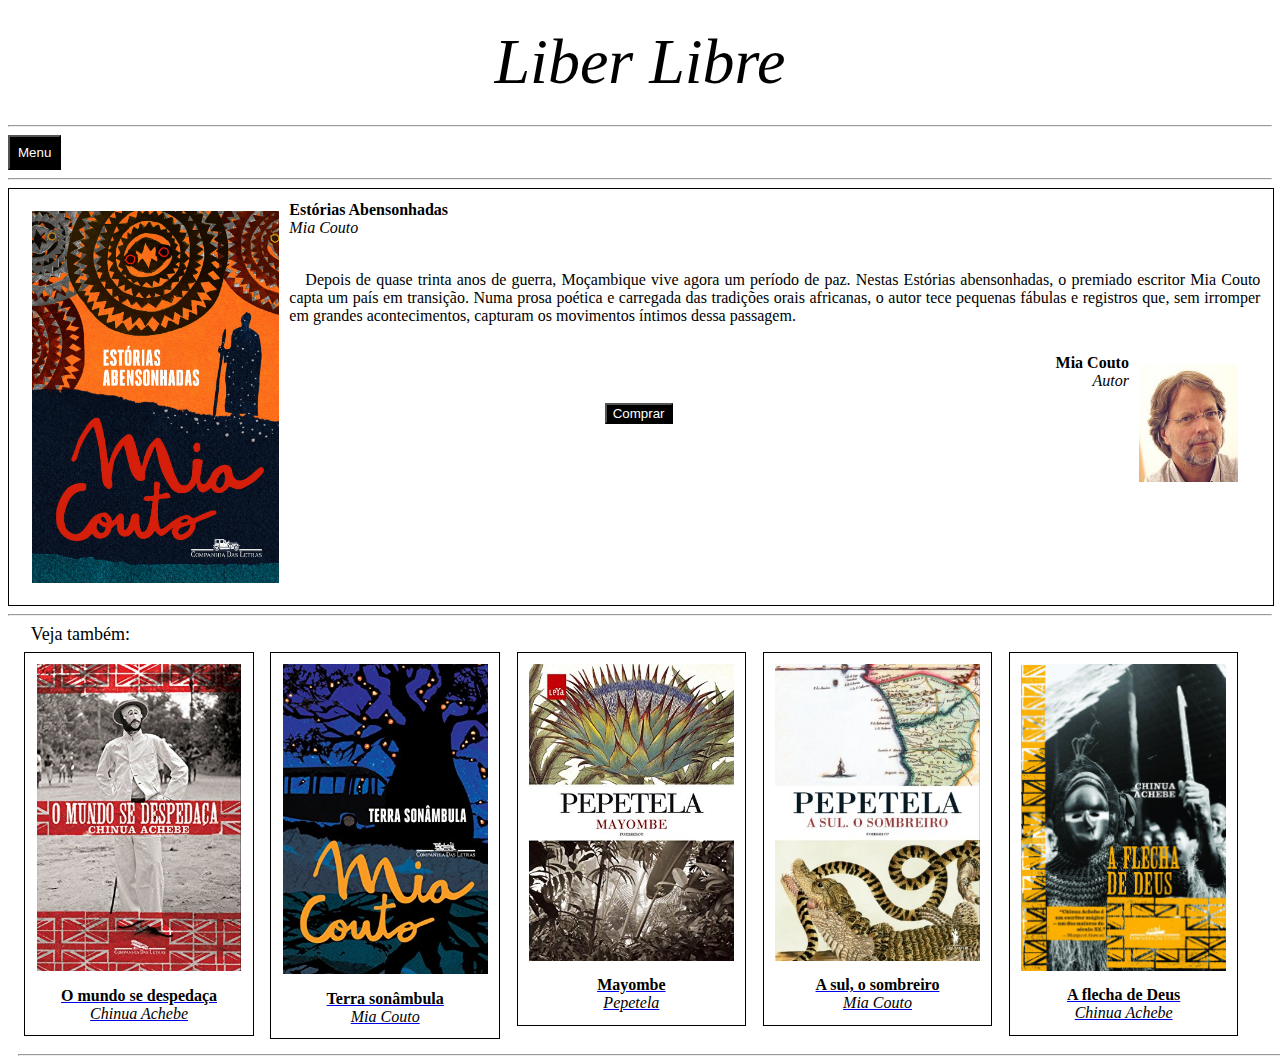
<file: livro3.html>
<!DOCTYPE html>
<html>
<head>
	<title>Estórias	abensonhadas</title>
	<meta charset="utf-8">

	<link rel="stylesheet" href="https://cdn.jsdelivr.net/npm/bootstrap@4.5.3/dist/css/bootstrap.min.css" integrity="sha384-TX8t27EcRE3e/ihU7zmQxVncDAy5uIKz4rEkgIXeMed4M0jlfIDPvg6uqKI2xXr2" crossorigin="anonymous">
	<link rel="stylesheet" type="text/css" href="style.css">
</head>
<body>
	<div class="container">
		<div class="titulo">
			Liber Libre
		</div>

		<hr>

		<div class="dropdown">
			<button class="dropbtn">Menu</button>
			<div class="dropdown-content">
				<a href="index.html">Início</a>
				<a href="acervo.html">Acervo</a>
				<a href="autorers.html">Autores</a>
				<a href="https://open.spotify.com/show/43fHzKtafuAuWccz3zZkDp?si=17KAW_88THW09SlqRF1Dpw&utm_source=whatsapp&nd=1">Spotify</a>
				<a href="https://www.youtube.com/channel/UCvpLhO-2d4liaFlz6gXZNgg">Youtube</a>
			</div>
		</div>

		<hr>

		<div class = "box3">
			<img src="Imagens/livro3.jpg" class="img1">
			<div >
				<div class="tit">Estórias Abensonhadas</div>
				<div class="subtit">Mia Couto</div>
				<br>
				<p>
					&emsp;Depois de quase trinta anos de guerra, Moçambique vive agora um período de paz. 
                    Nestas Estórias abensonhadas, o premiado escritor Mia Couto capta um país em transição. 
                    Numa prosa poética e carregada das tradições orais africanas, o autor tece pequenas fábulas e registros que, 
                    sem irromper em grandes acontecimentos, capturam os movimentos íntimos dessa passagem.
				</p>	
				<div class="box4">
					<img src="Imagens/autor2.jpg" alt="" class="img2">
					<a href = "autor2.html" class="tit">Mia Couto</a>
					<div class="subtit">Autor</div>
				</div>
				<form action="https://www.amazon.com.br/s?k=estórias+abensonhadas&adgrpid=130622193969&gclid=CjwKCAjwiY6MBhBqEiwARFSCPuTyEIeJklmdKWFaJDluYOhD8inFhlSWs8tYgdvk3vHPYicWsbfn6xoCGfgQAvD_BwE&hvadid=549272315452&hvdev=c&hvlocphy=9047839&hvnetw=g&hvqmt=e&hvrand=7321575364147578950&hvtargid=kwd-313098258220&hydadcr=5734_11235962&tag=hydrbrgk-20&ref=pd_sl_1lml1u93z0_e" style="text-align: center;">
					<button type="submit" class="btn btn-secundary">Comprar</button>
				</form>
			</div>

			
		</div>

		<hr>

		<div style="margin-left: 10px;width: 100%">
			<span style="font-size: 18px;margin-left: 1%">Veja também:</span>
			<div class="text-center">
                <div class="box1">
					<a href="livro1.html">
						<img src="Imagens\livro1.jpg"
							style="width: 90%;margin: 5%;">
					
					<div class="tit">O mundo se despedaça</div>
					<div class="subtit">Chinua Achebe</div>
					</a>
				</div>
				<div class="box1">
					<a href="livro2.html">
						<img src="Imagens\livro2.jpg"
							style="width: 90%;margin: 5%;">
					
					<div class="tit">Terra sonâmbula</div>
					<div class="subtit">Mia Couto</div>
					</a>
				</div>
				<div class="box1">
					<a href="livro4.html">
						<img src="Imagens\livro4.jpg"
							style="width: 90%;margin: 5%;">
					
					<div class="tit">Mayombe</div>
					<div class="subtit">Pepetela</div>
					</a>
				</div>
				<div class="box1">
					<a href="livro5.html">
						<img src="Imagens\livro5.jpg"
							style="width: 90%;margin: 5%;">
					
					<div class="tit">A sul, o sombreiro</div>
					<div class="subtit">Mia Couto</div>
					</a>
				</div>
				<div class="box1">
					<a href="livro6.html">
						<img src="Imagens\livro6.jpg"
							style="width: 90%;margin: 5%;">
					
					<div class="tit">A flecha de Deus</div>
					<div class="subtit">Chinua Achebe</div>
					</a>
				</div>
			</div>
			<hr>
		</div>
	</div>

</body>
</html>
</file>
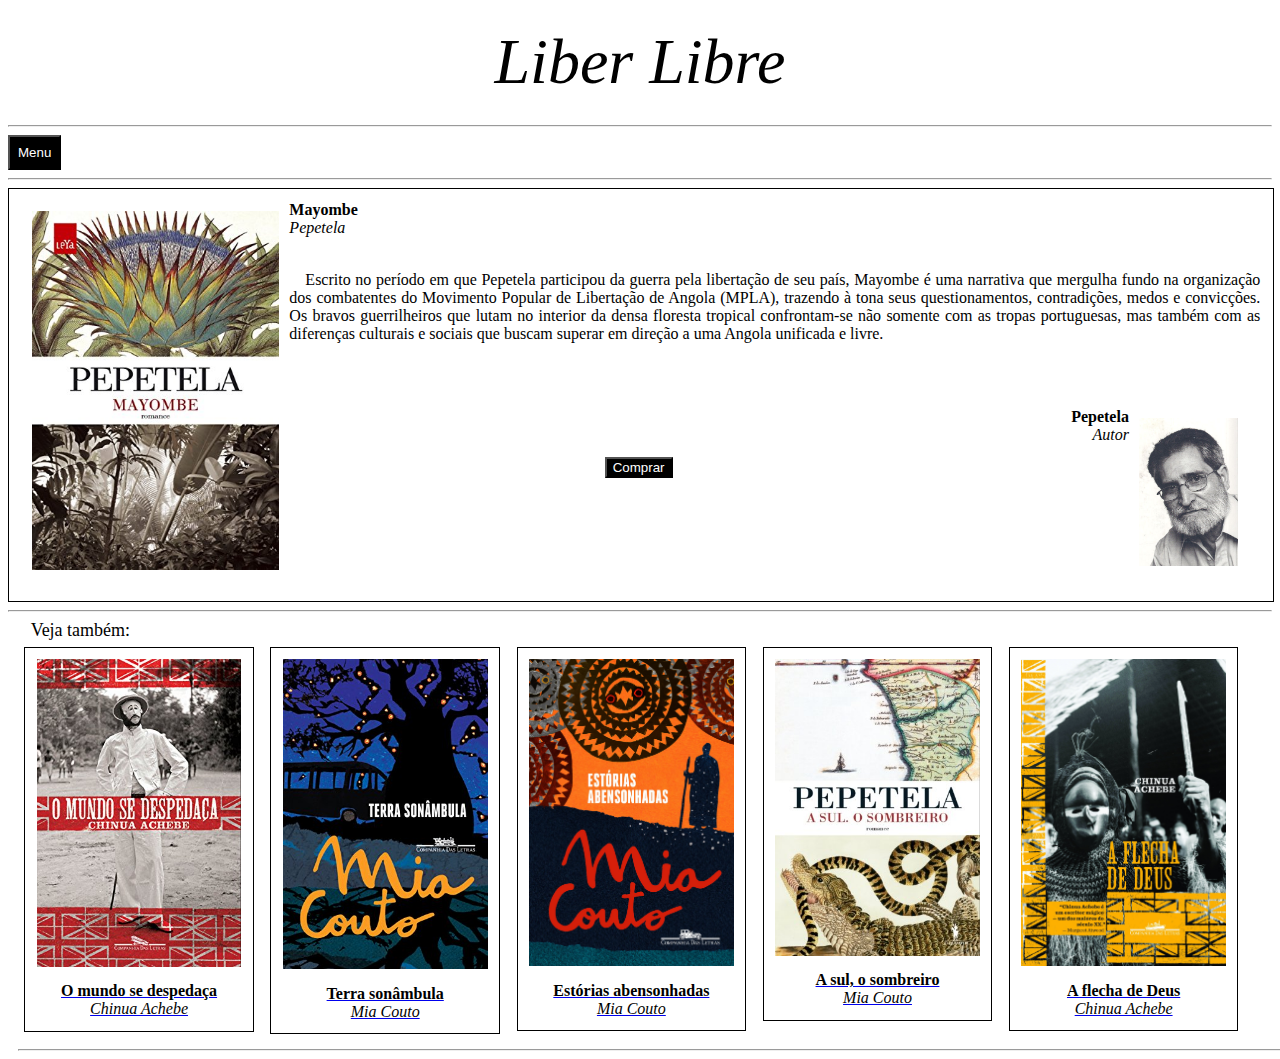
<file: livro4.html>
<!DOCTYPE html>
<html>
<head>
	<title>Mayombe</title>
	<meta charset="utf-8">

	<link rel="stylesheet" href="https://cdn.jsdelivr.net/npm/bootstrap@4.5.3/dist/css/bootstrap.min.css" integrity="sha384-TX8t27EcRE3e/ihU7zmQxVncDAy5uIKz4rEkgIXeMed4M0jlfIDPvg6uqKI2xXr2" crossorigin="anonymous">
	<link rel="stylesheet" type="text/css" href="style.css">
</head>
<body>
	<div class="container">
		<div class="titulo">
			Liber Libre
		</div>

		<hr>

		<div class="dropdown">
			<button class="dropbtn">Menu</button>
			<div class="dropdown-content">
				<a href="index.html">Início</a>
				<a href="acervo.html">Acervo</a>
				<a href="autorers.html">Autores</a>
				<a href="https://open.spotify.com/show/43fHzKtafuAuWccz3zZkDp?si=17KAW_88THW09SlqRF1Dpw&utm_source=whatsapp&nd=1">Spotify</a>
				<a href="https://www.youtube.com/channel/UCvpLhO-2d4liaFlz6gXZNgg">Youtube</a>
			</div>
		</div>

		<hr>

		<div class = "box3">
			<img src="Imagens/livro4.jpg" class="img1">
			<div>
				<div class="tit">Mayombe</div>
				<div class="subtit">Pepetela</div>
				<br>
				<p>
					&emsp;Escrito no período em que Pepetela participou da guerra pela libertação de seu país, Mayombe é uma narrativa que mergulha fundo na organização
                     dos combatentes do Movimento Popular de Libertação de Angola (MPLA), trazendo à tona seus questionamentos, contradições, medos e convicções. 
                     Os bravos guerrilheiros que lutam no interior da densa floresta tropical confrontam-se não somente com as tropas portuguesas, 
                     mas também com as diferenças culturais e sociais que buscam superar em direção a uma Angola unificada e livre.
				</p>
                <br>
                <br>
				<div class="box4">
					<img src="Imagens/autor3.jpg" alt="" class="img2">
					<a href = "autor3.html" class="tit"">Pepetela</a>
					<div class="subtit">Autor</div>
				</div>
				<form action="https://www.amazon.com.br/Mayombe-Pepetela/dp/8580446872" style="text-align: center;">
					<button type="submit" class="btn btn-secundary">Comprar</button>
				</form>
			</div>

			
		</div>

		<hr>

		<div style="margin-left: 10px;width: 100%">
			<span style="font-size: 18px;margin-left: 1%">Veja também:</span>
				<div class="text-center">
					<div class="box1">
						<a href="livro1.html">
							<img src="Imagens\livro1.jpg"
								style="width: 90%;margin: 5%;">
						
						<div class="tit">O mundo se despedaça</div>
						<div class="subtit">Chinua Achebe</div>
						</a>
					</div>
					<div class="box1">
						<a href="livro2.html">
							<img src="Imagens\livro2.jpg"
								style="width: 90%;margin: 5%;">
						
						<div class="tit">Terra sonâmbula</div>
						<div class="subtit">Mia Couto</div>
						</a>
					</div>
					<div class="box1">
						<a href="livro3.html">
							<img src="Imagens\livro3.jpg"
								style="width: 90%;margin: 5%;">
						
						<div class="tit">Estórias abensonhadas</div>
						<div class="subtit">Mia Couto</div>
						</a>
					</div>
					<div class="box1">
						<a href="livro5.html">
							<img src="Imagens\livro5.jpg"
								style="width: 90%;margin: 5%;">
						
						<div class="tit">A sul, o sombreiro</div>
						<div class="subtit">Mia Couto</div>
						</a>
					</div>
					<div class="box1">
						<a href="livro6.html">
							<img src="Imagens\livro6.jpg"
								style="width: 90%;margin: 5%;">
						
						<div class="tit">A flecha de Deus</div>
						<div class="subtit">Chinua Achebe</div>
						</a>
					</div>
				</div>
			<hr>
		</div>
	</div>

</body>
</html>
</file>
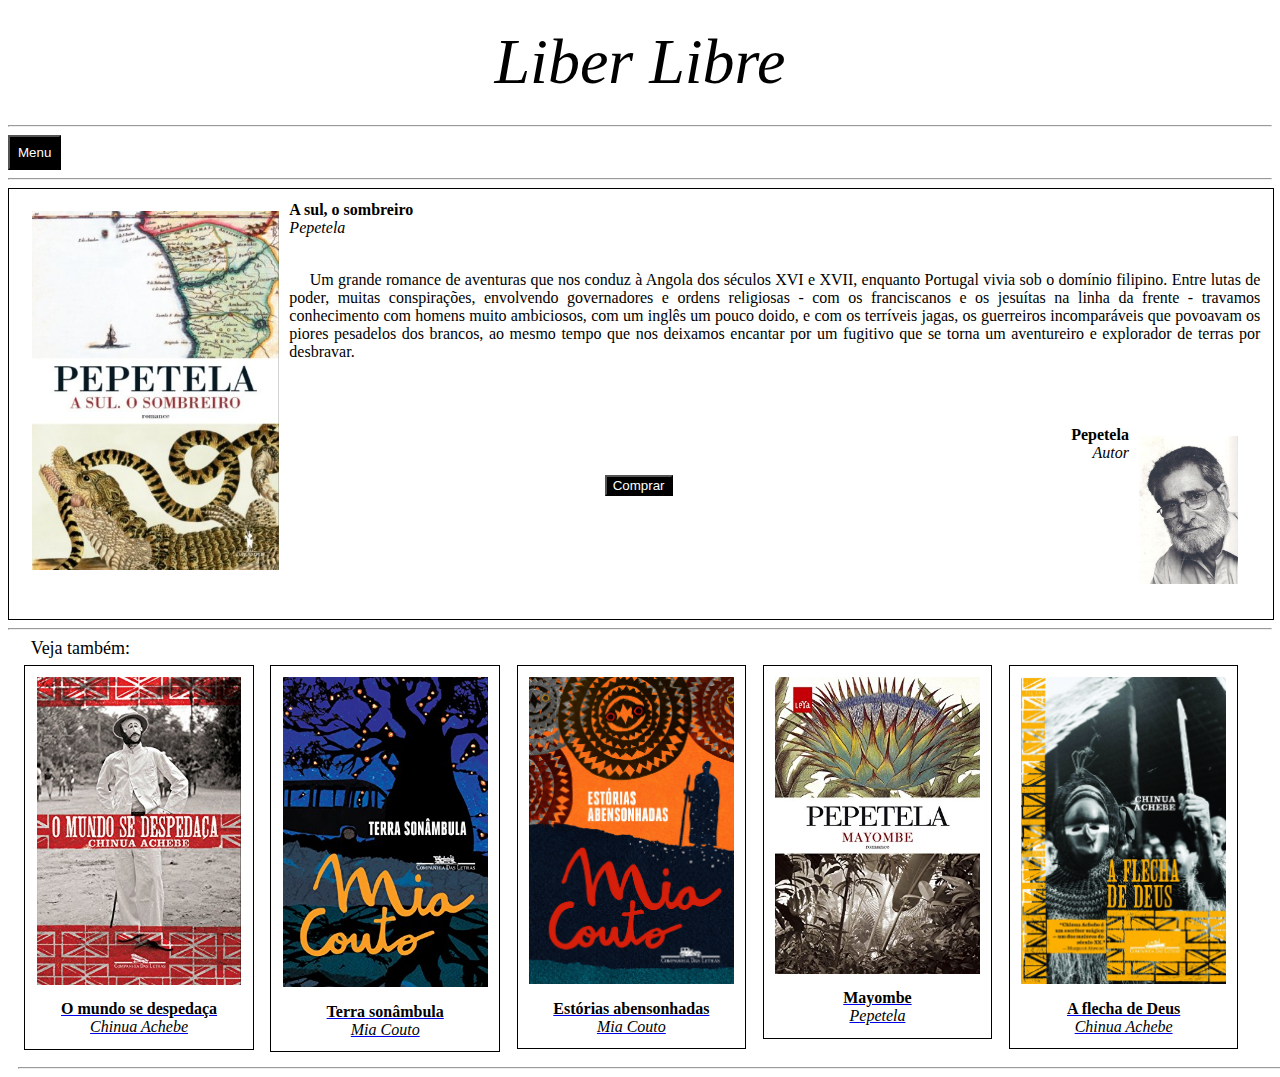
<file: livro5.html>
<!DOCTYPE html>
<html>
<head>
	<title>A sul, o sombreiro</title>
	<meta charset="utf-8">

	<link rel="stylesheet" href="https://cdn.jsdelivr.net/npm/bootstrap@4.5.3/dist/css/bootstrap.min.css" integrity="sha384-TX8t27EcRE3e/ihU7zmQxVncDAy5uIKz4rEkgIXeMed4M0jlfIDPvg6uqKI2xXr2" crossorigin="anonymous">
	<link rel="stylesheet" type="text/css" href="style.css">
</head>
<body>
	<div class="container">
		<div class="titulo">
			Liber Libre
		</div>

		<hr>

		<div class="dropdown">
			<button class="dropbtn">Menu</button>
			<div class="dropdown-content">
				<a href="index.html">Início</a>
				<a href="acervo.html">Acervo</a>
				<a href="autorers.html">Autores</a>
				<a href="https://open.spotify.com/show/43fHzKtafuAuWccz3zZkDp?si=17KAW_88THW09SlqRF1Dpw&utm_source=whatsapp&nd=1">Spotify</a>
				<a href="https://www.youtube.com/channel/UCvpLhO-2d4liaFlz6gXZNgg">Youtube</a>
			</div>
		</div>

		<hr>

		<div class = "box3">
			<img src="Imagens/livro5.jpg" class="img1">
			<div>
				<div class="tit">A sul, o sombreiro</div>
				<div class="subtit">Pepetela</div>
				<br>
				<p>
					&emsp; Um grande romance de aventuras que nos conduz à Angola dos séculos XVI e XVII, enquanto Portugal vivia sob o domínio filipino.
                    Entre lutas de poder, muitas conspirações, envolvendo governadores e ordens religiosas - com os franciscanos e os jesuítas na linha da frente - 
                    travamos conhecimento com homens muito ambiciosos, com um inglês um pouco doido, e com os terríveis jagas, os guerreiros incomparáveis que povoavam
                    os piores pesadelos dos brancos, ao mesmo tempo que nos deixamos encantar por um fugitivo que se torna um aventureiro e explorador de terras por 
                    desbravar.
				</p>
                <br>
                <br>
				<div class="box4">
					<img src="Imagens/autor3.jpg" alt="" class="img2">
					<a href = "autor3.html" class="tit"">Pepetela</a>
					<div class="subtit">Autor</div>
				</div>
				<form action="https://www.amazon.com.br/Sul-Sombreiro-Pepetela/dp/8580444829" style="text-align: center;">
					<button type="submit" class="btn btn-secundary">Comprar</button>
				</form>
			</div>

			
		</div>

		<hr>

		<div style="margin-left: 10px;width: 100%">
			<span style="font-size: 18px;margin-left: 1%">Veja também:</span>
			<div class="text-center">
				<div class="box1">
					<a href="livro1.html">
						<img src="Imagens\livro1.jpg"
							style="width: 90%;margin: 5%;">
					
					<div class="tit">O mundo se despedaça</div>
					<div class="subtit">Chinua Achebe</div>
					</a>
				</div>
				<div class="box1">
					<a href="livro2.html">
						<img src="Imagens\livro2.jpg"
							style="width: 90%;margin: 5%;">
					
					<div class="tit">Terra sonâmbula</div>
					<div class="subtit">Mia Couto</div>
					</a>
				</div>
				<div class="box1">
					<a href="livro3.html">
						<img src="Imagens\livro3.jpg"
							style="width: 90%;margin: 5%;">
					
					<div class="tit">Estórias abensonhadas</div>
					<div class="subtit">Mia Couto</div>
					</a>
				</div>
				<div class="box1">
					<a href="livro4.html">
						<img src="Imagens\livro4.jpg"
							style="width: 90%;margin: 5%;">
					
					<div class="tit">Mayombe</div>
					<div class="subtit">Pepetela</div>
					</a>
				</div>
				<div class="box1">
					<a href="livro6.html">
						<img src="Imagens\livro6.jpg"
							style="width: 90%;margin: 5%;">
					
					<div class="tit">A flecha de Deus</div>
					<div class="subtit">Chinua Achebe</div>
					</a>
				</div>
			</div>
			<hr>
		</div>
	</div>

</body>
</html>
</file>
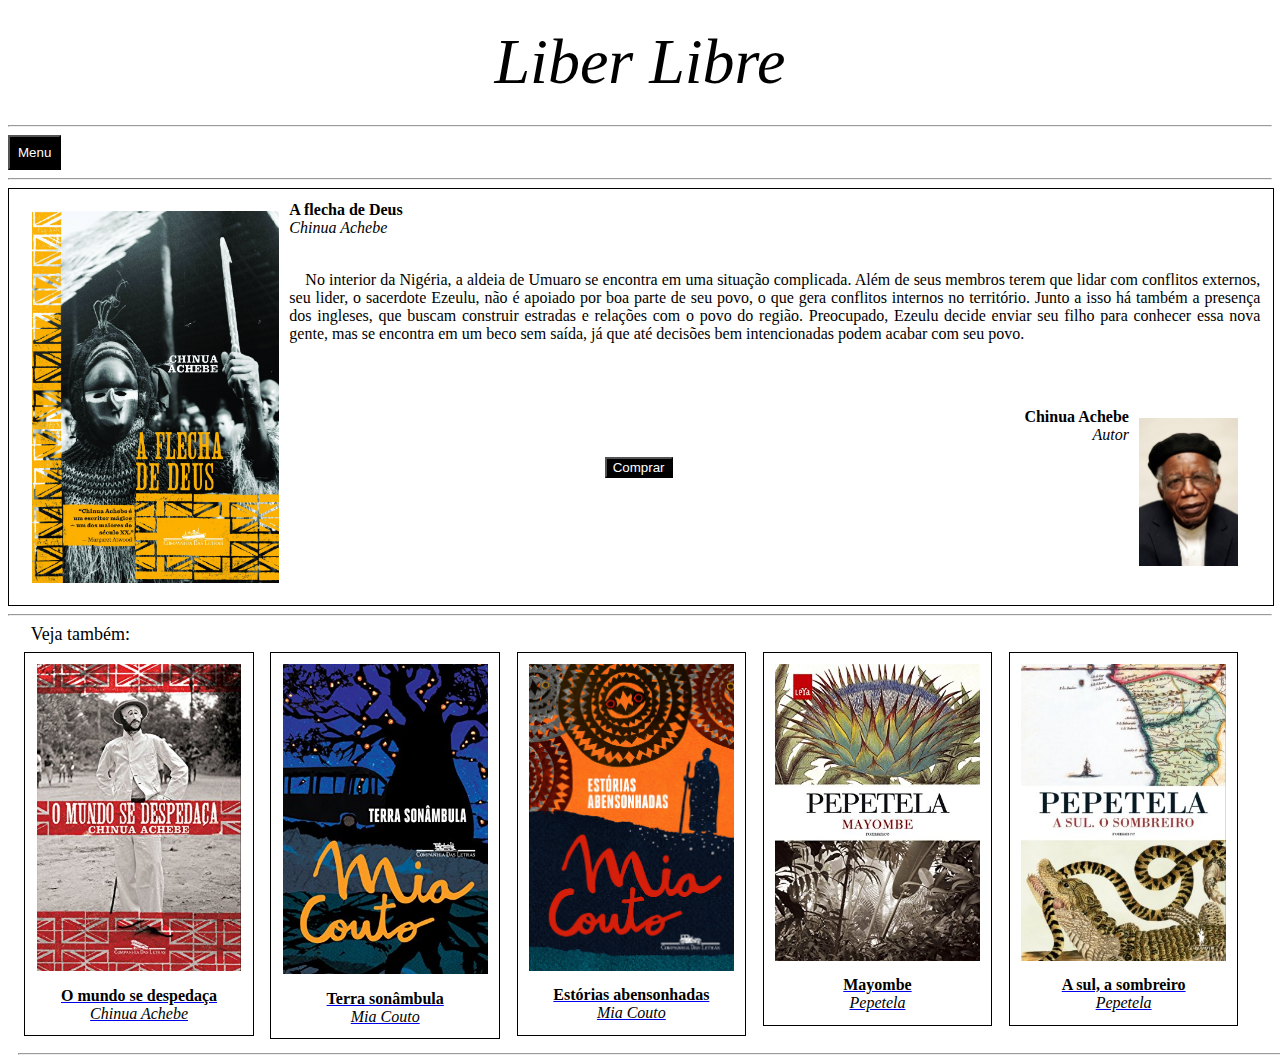
<file: livro6.html>
<!DOCTYPE html>
<html>
<head>
	<title>A flecha de Deus</title>
	<meta charset="utf-8">

	<link rel="stylesheet" href="https://cdn.jsdelivr.net/npm/bootstrap@4.5.3/dist/css/bootstrap.min.css" integrity="sha384-TX8t27EcRE3e/ihU7zmQxVncDAy5uIKz4rEkgIXeMed4M0jlfIDPvg6uqKI2xXr2" crossorigin="anonymous">
	<link rel="stylesheet" type="text/css" href="style.css">
</head>
<body>
	<div class="container">
		<div class="titulo">
			Liber Libre
		</div>

		<hr>
		<div class="dropdown">
			<button class="dropbtn">Menu</button>
			<div class="dropdown-content">
				<a href="index.html">Início</a>
				<a href="acervo.html">Acervo</a>
				<a href="autorers.html">Autores</a>
				<a href="https://open.spotify.com/show/43fHzKtafuAuWccz3zZkDp?si=17KAW_88THW09SlqRF1Dpw&utm_source=whatsapp&nd=1">Spotify</a>
				<a href="https://www.youtube.com/channel/UCvpLhO-2d4liaFlz6gXZNgg">Youtube</a>
			</div>
		</div>
		<hr>

		<div class = "box3">
			<img src="Imagens/livro6.jpg" class="img1">
			<div>
				<div class="tit">A flecha de Deus</div>
				<div class="subtit">Chinua Achebe</div>
				<br>
				<p>
					&emsp;No interior da Nigéria, a aldeia de Umuaro se encontra em uma situação complicada. Além de seus membros terem que lidar com conflitos externos,
					seu lider, o sacerdote Ezeulu, não é apoiado por boa parte de seu povo, o que gera conflitos internos no território. Junto a isso há também a presença
					dos ingleses, que buscam construir estradas e relações com o povo do região. Preocupado, Ezeulu decide enviar seu filho para conhecer essa nova gente,
					mas se encontra em um beco sem saída, já que até decisões bem intencionadas podem acabar com seu povo.
				</p>
				<br><br>
				<div class="box4">
					<img src="Imagens/autor1.jpg" alt="" class="img2">
					<a href = "autor1.html" class="tit">Chinua Achebe</a>
					<div class="subtit">Autor</div>
				</div>
				<form action="https://www.amazon.com.br/flecha-Deus-Chinua-Achebe/dp/8535919201" style="text-align: center;">
					<button type="submit" class="btn btn-secundary">Comprar</button>
				</form>
			</div>

			
		</div>

		<hr>

		<div style="margin-left: 10px;width: 100%">
			<span style="font-size: 18px;margin-left: 1%">Veja também:</span>
			<div class="text-center">
				<div class="box1">
					<a href="livro1.html">
						<img src="Imagens\livro1.jpg"
							style="width: 90%;margin: 5%;">
					
					<div class="tit">O mundo se despedaça</div>
					<div class="subtit">Chinua Achebe</div>
					</a>
				</div>
				<div class="box1">
					<a href="livro2.html">
						<img src="Imagens\livro2.jpg"
							style="width: 90%;margin: 5%;">
					
					<div class="tit">Terra sonâmbula</div>
					<div class="subtit">Mia Couto</div>
					</a>
				</div>
				<div class="box1">
					<a href="livro3.html">
						<img src="Imagens\livro3.jpg"
							style="width: 90%;margin: 5%;">
					
					<div class="tit">Estórias abensonhadas</div>
					<div class="subtit">Mia Couto</div>
					</a>
				</div>
				<div class="box1">
					<a href="livro4.html">
						<img src="Imagens\livro4.jpg"
							style="width: 90%;margin: 5%;">
					
					<div class="tit">Mayombe</div>
					<div class="subtit">Pepetela</div>
					</a>
				</div>
				<div class="box1">
					<a href="livro5.html">
						<img src="Imagens\livro5.jpg"
							style="width: 90%;margin: 5%;">
					
					<div class="tit">A sul, a sombreiro</div>
					<div class="subtit">Pepetela</div>
					</a>
				</div>
			</div>
			<hr>
		</div>
	</div>

</body>
</html>
</file>
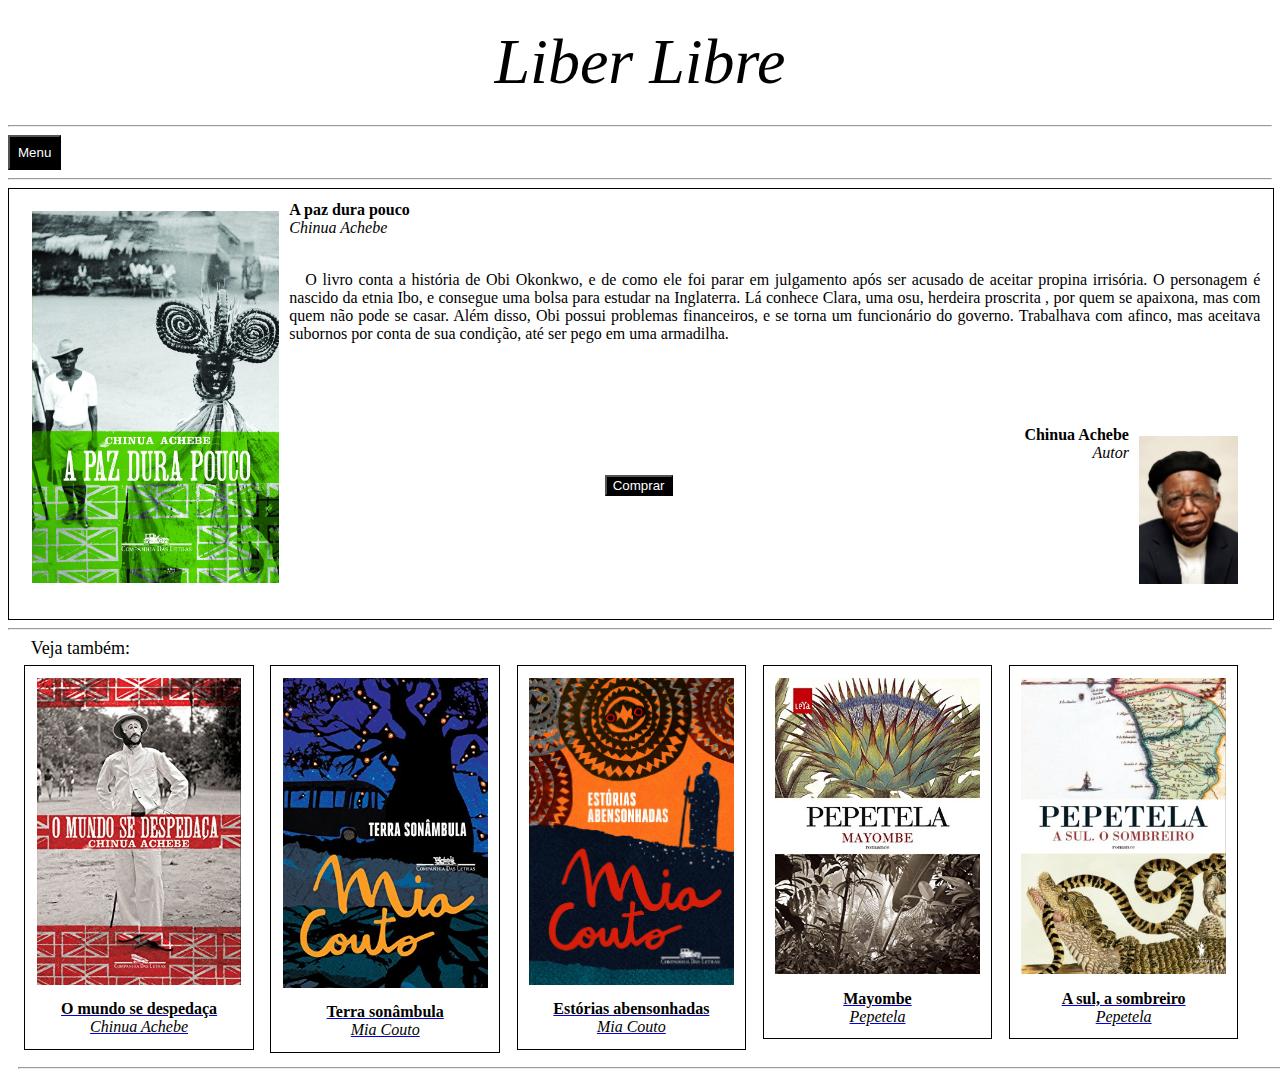
<file: livro7.html>
<!DOCTYPE html>
<html>
<head>
	<title>A paz dura pouco</title>
	<meta charset="utf-8">

	<link rel="stylesheet" href="https://cdn.jsdelivr.net/npm/bootstrap@4.5.3/dist/css/bootstrap.min.css" integrity="sha384-TX8t27EcRE3e/ihU7zmQxVncDAy5uIKz4rEkgIXeMed4M0jlfIDPvg6uqKI2xXr2" crossorigin="anonymous">
	<link rel="stylesheet" type="text/css" href="style.css">
</head>
<body>
	<div class="container">
		<div class="titulo">
			Liber Libre
		</div>

		<hr>
    
		<div class="dropdown">
			<button class="dropbtn">Menu</button>
			<div class="dropdown-content">
				<a href="index.html">Início</a>
				<a href="acervo.html">Acervo</a>
				<a href="autorers.html">Autores</a>
				<a href="https://open.spotify.com/show/43fHzKtafuAuWccz3zZkDp?si=17KAW_88THW09SlqRF1Dpw&utm_source=whatsapp&nd=1">Spotify</a>
				<a href="https://www.youtube.com/channel/UCvpLhO-2d4liaFlz6gXZNgg">Youtube</a>
			</div>
		</div>

		<hr>

		<div class = "box3">
			<img src="Imagens/livro7.jpg" class="img1">
			<div>
				<div class="tit">A paz dura pouco</div>
				<div class="subtit">Chinua Achebe</div>
				<br>
				<p>
					&emsp;O livro conta a história de Obi Okonkwo, e de como ele foi parar em julgamento após ser acusado de aceitar propina irrisória. O personagem é nascido
                    da etnia Ibo, e consegue uma bolsa para estudar na Inglaterra. Lá conhece Clara, uma osu, herdeira proscrita , por quem se apaixona, mas com quem não pode se casar. 
                    Além disso, Obi possui problemas financeiros, e se torna um funcionário do governo. Trabalhava com afinco, mas aceitava subornos por conta de sua condição,
                    até ser pego em uma armadilha.
				</p>

                <br><br><br>
                <div>
				    <div class="box4">
				    	<img src="Imagens/autor1.jpg" alt="" class="img2">
			    		<a href = "autor1.html" class="tit">Chinua Achebe</a>
					<div class="subtit">Autor</div>
			    	</div>
			    	<form action="https://www.amazon.com.br/paz-dura-pouco-Chinua-Achebe/dp/8535922121/ref=sr_1_1?" style="text-align: center;">
				    	<button type="submit" class="btn btn-secundary">Comprar</button>
				    </form>
                </div>
			</div>

			
		</div>

		<hr>

		<div style="margin-left: 10px;width: 100%">
			<span style="font-size: 18px;margin-left: 1%">Veja também:</span>
				<div class="text-center">
					<div class="box1">
						<a href="livro1.html">
							<img src="Imagens\livro1.jpg"
								style="width: 90%;margin: 5%;">
						
						<div class="tit">O mundo se despedaça</div>
						<div class="subtit">Chinua Achebe</div>
						</a>
					</div>
					<div class="box1">
						<a href="livro2.html">
							<img src="Imagens\livro2.jpg"
								style="width: 90%;margin: 5%;">
						
						<div class="tit">Terra sonâmbula</div>
						<div class="subtit">Mia Couto</div>
						</a>
					</div>
					<div class="box1">
						<a href="livro3.html">
							<img src="Imagens\livro3.jpg"
								style="width: 90%;margin: 5%;">
						
						<div class="tit">Estórias abensonhadas</div>
						<div class="subtit">Mia Couto</div>
						</a>
					</div>
					<div class="box1">
						<a href="livro4.html">
							<img src="Imagens\livro4.jpg"
								style="width: 90%;margin: 5%;">
						
						<div class="tit">Mayombe</div>
						<div class="subtit">Pepetela</div>
						</a>
					</div>
					<div class="box1">
						<a href="livro5.html">
							<img src="Imagens\livro5.jpg"
								style="width: 90%;margin: 5%;">
						
						<div class="tit">A sul, a sombreiro</div>
						<div class="subtit">Pepetela</div>
						</a>
					</div>
				</div>
			<hr>
		</div>
	</div>

</body>
</html>
</file>
<file: style.css>
/*.btn-group
{
	margin-left: 30%;
	text-align: center;
}
.titulo
{
	padding-top: 5%;
	text-align: center;
	font-size: 64px;
	font-style: italic;
}
.container
{
	width: 90%;
}
.btn
{
	background-color: #000000;
	color: #FFFFFF
}
.content
{
	text-align: left;
}
.box
{
	margin-top: 10px;
	border: solid 1px;
	border-color: black;
	text-align: left;
	overflow: hidden;
	float: left;
}
.box2
{
	margin-top: 2%;
	border: solid 1px;
	border-color: black;
	text-align: left;
	width: 18%;
	margin: 1%;
}
.boxtxt
{
	padding-right: 10px;
	padding-left: 10px;
	padding-top: 10px;
	text-align: justify;
}
.boxtit
{
	font-weight: bold;
	font-size: 16px;
}
.boxtit2
{
	font-weight: bold;
	text-decoration: none;
	color: #000000;
	text-align: center;
}
.subtit
{
	font-style: oblique;
	font-size: 16px;
}
.subtit2
{
	font-style: oblique;
	font-size: 14px;
	text-align: center;
}
.img
{
	margin: 10px;
}

ul
{
	list-style-type: none;
	overflow: hidden;
	padding: 0px;
	margin: 0px;
}
li
{
	float: left;
}
li a
{
	display: block;
}
form
{
	text-align: center;
	margin: 10px;
}
*/

.btn
{
	color: white;
	background-color: black;
	margin: 5%;
}

.block
{
	width: 20%;
	display: inline-block;
}

ul
{
	list-style-type: none;
	overflow: hidden;
	padding: 0px;
	margin: 0px;
}

.btn-group
{
	width: 60%;
}


.titulo
{
	text-align: center;
	font-size: 64px;
	font-style: italic;
	margin: 2%;
}
.titulo1
{
	font-size: 24px;
	font-weight: bold;
	padding-left: 10px;
	display: block;
}
.titulo2
{
	font-weight: bold;
	padding-left: 10px;
	display: block;
	font-size: 16px;
	margin-bottom: 10px;
}

.box
{
	border: 1px;
	border-style: solid;
	border-color: black;
	width: 46%;
	display: inline-block;
	text-align: justify;
	margin: 1%;
	vertical-align:top;
}
.box1
{
	border: 1px;
	border-color:black;
	border-style: solid;
	width: 18%;
	display: inline-block;
	text-align: center;
	vertical-align:top;
	padding-bottom: 1%;
	margin: 0.5%;
}
.box2
{
	border: 1px;
	border-style: solid;
	border-color: black;
	width: 23%;
	display: inline-block;
	text-align: center;
	vertical-align: top;
	padding-bottom: 1%;
	margin : 0.5%;
}
.box3
{
	border: 1px;
	border-color: black;
	border-style: solid;
	width: 98%;
	display: inline-block;
	text-align: justify;
	padding: 1%;
}
.box4
{
	width: 20%;
	text-align: right;
	padding: 1%;
	float: right;
}

.img1
{
	width: 20%;
	float: left;
	margin: 10px;
}
.img2
{
	float: right;
	width: 40%;
	margin: 10px;
}

.txt1
{
	margin: 10px;
}

.tit
{
	font-weight: bold;
	font-size: 16px;
	
	text-decoration: none;
	color: black;
}
.subtit
{
	font-style: oblique;
	text-decoration: none;
	color: black;
}
.dropbtn
{
	color: white;
	background-color: black;
	padding: 8px;
}
.dropdown
{
	position: relative;
	display: inline-block;
}
.dropdown-content
{
	display: none;
	position: absolute;
	background-color: rgb(73, 73, 73);
	min-width: 160px;
	box-shadow: 0px 8px 16px 0px rgba(0,0,0,0.2);
	z-index: 1;
}
.dropdown-content a {
	color: rgb(255, 255, 255);
	padding: 12px 16px;
	text-decoration: none;
	display: block;
  }
.dropdown:hover .dropdown-content
{
	display: block;
}

@media screen and (max-width: 560px) {
	.btn-group
	{
		display: inline-block;
		width: 100%;
	}
	.block
	{
		display: block;
	}
	.btn
	{
		display: inline-block;
		width: 90%;
	}
	.box{
      display: inline-block;
      width: 100%;
    }
	.box1
	{
		width: 80%;
		display: inline-block;
	}
	.box2
	{
		width: 100%;
		display: inline-block;
	}
	.box4
	{
		width: 100%;
	}
	.img1
	{
		float: none;
		width: 90%;
		margin: 5%;
		text-align: center;
	}
}
</file>
